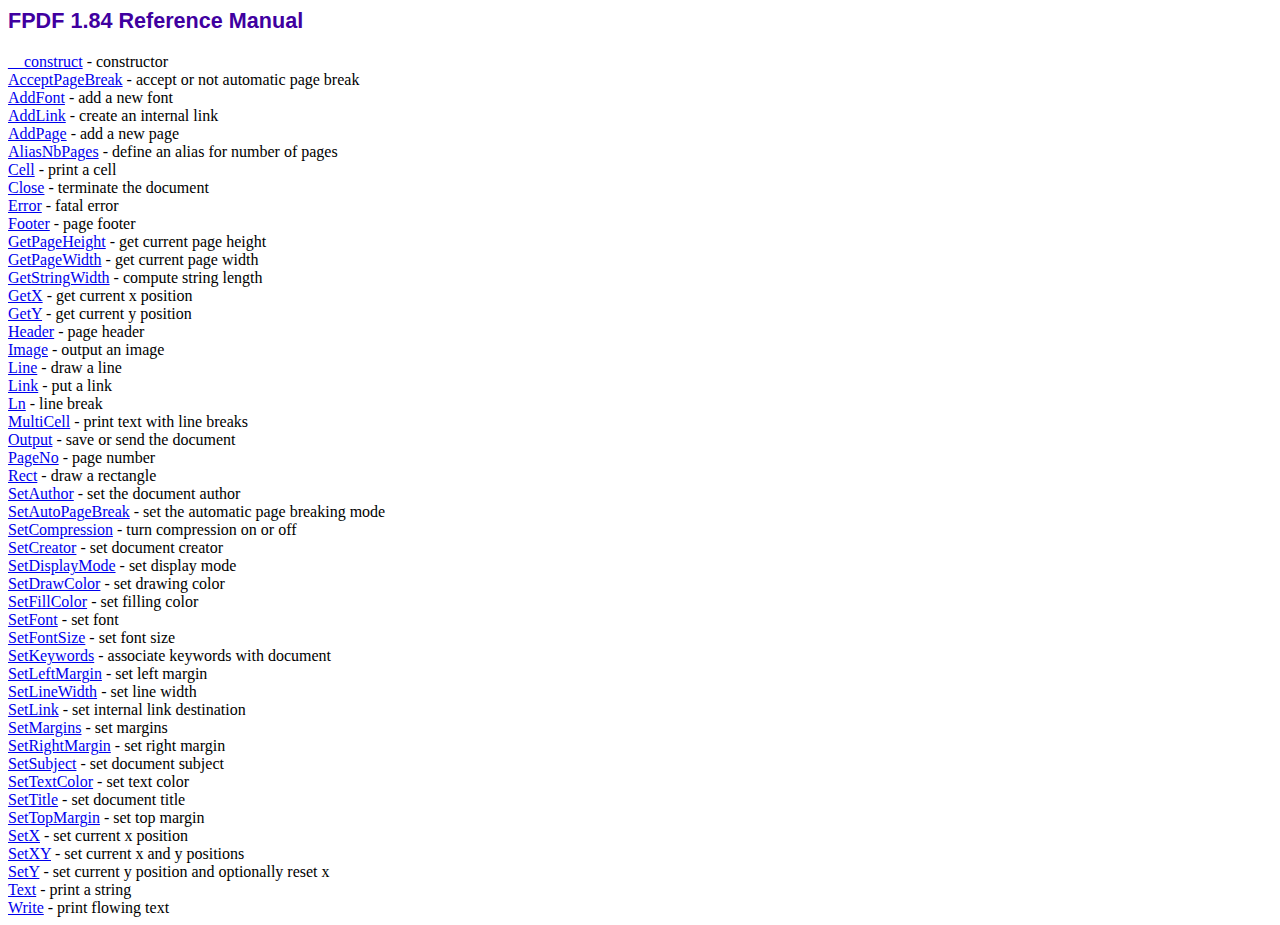
<file: students/libs/doc/index.htm>
<!DOCTYPE html PUBLIC "-//W3C//DTD HTML 4.01 Transitional//EN">
<html>
<head>
<meta http-equiv="Content-Type" content="text/html; charset=ISO-8859-1">
<title>FPDF 1.84 Reference Manual</title>
<link type="text/css" rel="stylesheet" href="../fpdf.css">
</head>
<body>
<h1>FPDF 1.84 Reference Manual</h1>
<a href="__construct.htm">__construct</a> - constructor<br>
<a href="acceptpagebreak.htm">AcceptPageBreak</a> - accept or not automatic page break<br>
<a href="addfont.htm">AddFont</a> - add a new font<br>
<a href="addlink.htm">AddLink</a> - create an internal link<br>
<a href="addpage.htm">AddPage</a> - add a new page<br>
<a href="aliasnbpages.htm">AliasNbPages</a> - define an alias for number of pages<br>
<a href="cell.htm">Cell</a> - print a cell<br>
<a href="close.htm">Close</a> - terminate the document<br>
<a href="error.htm">Error</a> - fatal error<br>
<a href="footer.htm">Footer</a> - page footer<br>
<a href="getpageheight.htm">GetPageHeight</a> - get current page height<br>
<a href="getpagewidth.htm">GetPageWidth</a> - get current page width<br>
<a href="getstringwidth.htm">GetStringWidth</a> - compute string length<br>
<a href="getx.htm">GetX</a> - get current x position<br>
<a href="gety.htm">GetY</a> - get current y position<br>
<a href="header.htm">Header</a> - page header<br>
<a href="image.htm">Image</a> - output an image<br>
<a href="line.htm">Line</a> - draw a line<br>
<a href="link.htm">Link</a> - put a link<br>
<a href="ln.htm">Ln</a> - line break<br>
<a href="multicell.htm">MultiCell</a> - print text with line breaks<br>
<a href="output.htm">Output</a> - save or send the document<br>
<a href="pageno.htm">PageNo</a> - page number<br>
<a href="rect.htm">Rect</a> - draw a rectangle<br>
<a href="setauthor.htm">SetAuthor</a> - set the document author<br>
<a href="setautopagebreak.htm">SetAutoPageBreak</a> - set the automatic page breaking mode<br>
<a href="setcompression.htm">SetCompression</a> - turn compression on or off<br>
<a href="setcreator.htm">SetCreator</a> - set document creator<br>
<a href="setdisplaymode.htm">SetDisplayMode</a> - set display mode<br>
<a href="setdrawcolor.htm">SetDrawColor</a> - set drawing color<br>
<a href="setfillcolor.htm">SetFillColor</a> - set filling color<br>
<a href="setfont.htm">SetFont</a> - set font<br>
<a href="setfontsize.htm">SetFontSize</a> - set font size<br>
<a href="setkeywords.htm">SetKeywords</a> - associate keywords with document<br>
<a href="setleftmargin.htm">SetLeftMargin</a> - set left margin<br>
<a href="setlinewidth.htm">SetLineWidth</a> - set line width<br>
<a href="setlink.htm">SetLink</a> - set internal link destination<br>
<a href="setmargins.htm">SetMargins</a> - set margins<br>
<a href="setrightmargin.htm">SetRightMargin</a> - set right margin<br>
<a href="setsubject.htm">SetSubject</a> - set document subject<br>
<a href="settextcolor.htm">SetTextColor</a> - set text color<br>
<a href="settitle.htm">SetTitle</a> - set document title<br>
<a href="settopmargin.htm">SetTopMargin</a> - set top margin<br>
<a href="setx.htm">SetX</a> - set current x position<br>
<a href="setxy.htm">SetXY</a> - set current x and y positions<br>
<a href="sety.htm">SetY</a> - set current y position and optionally reset x<br>
<a href="text.htm">Text</a> - print a string<br>
<a href="write.htm">Write</a> - print flowing text<br>
</body>
</html>
</file>
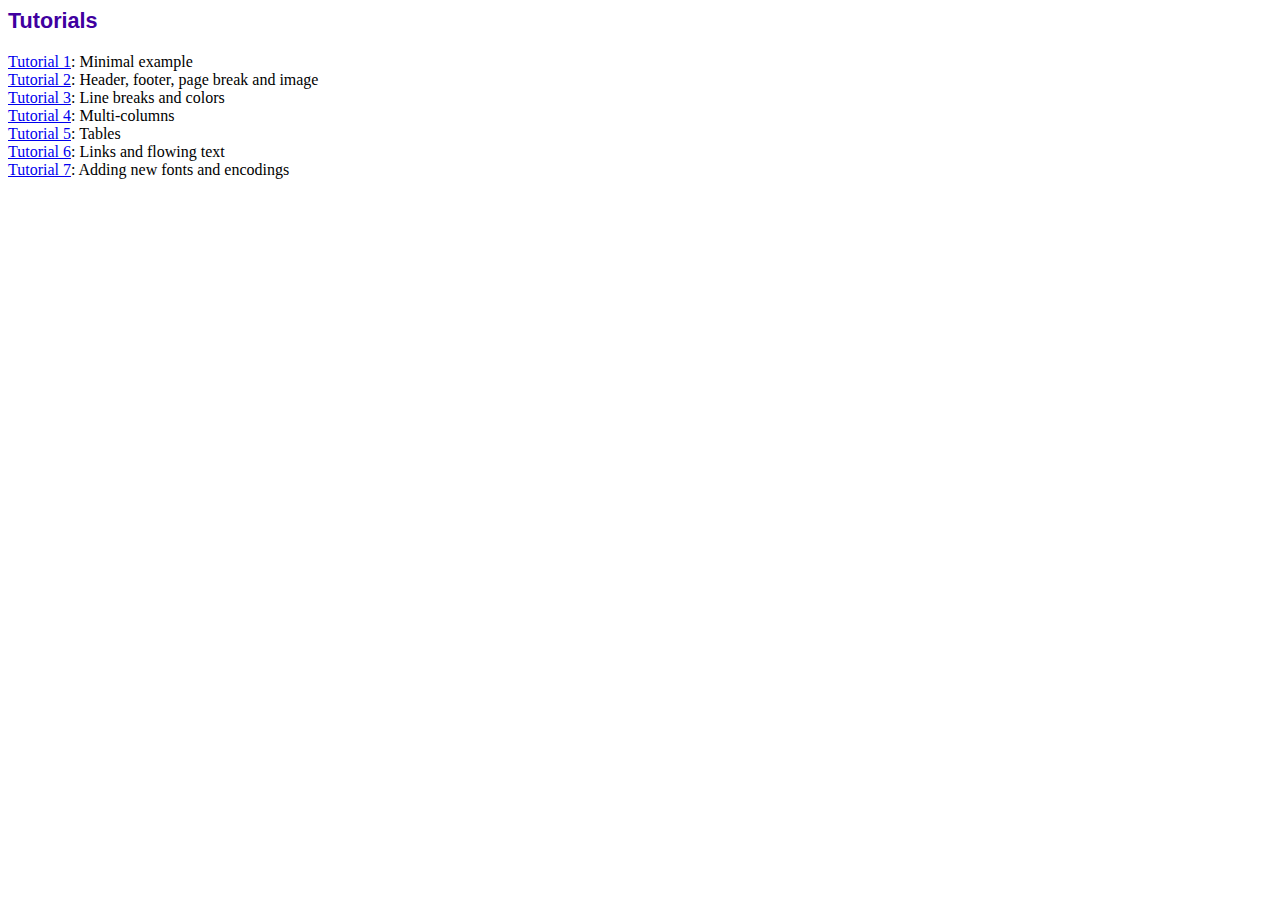
<file: students/libs/tutorial/index.htm>
<!DOCTYPE html PUBLIC "-//W3C//DTD HTML 4.01 Transitional//EN">
<html>
<head>
<meta http-equiv="Content-Type" content="text/html; charset=ISO-8859-1">
<title>Tutorials</title>
<link type="text/css" rel="stylesheet" href="../fpdf.css">
</head>
<body>
<h1>Tutorials</h1>
<ul style="list-style-type:none; margin-left:0; padding-left:0">
<li><a href="tuto1.htm">Tutorial 1</a>: Minimal example</li>
<li><a href="tuto2.htm">Tutorial 2</a>: Header, footer, page break and image</li>
<li><a href="tuto3.htm">Tutorial 3</a>: Line breaks and colors</li>
<li><a href="tuto4.htm">Tutorial 4</a>: Multi-columns</li>
<li><a href="tuto5.htm">Tutorial 5</a>: Tables</li>
<li><a href="tuto6.htm">Tutorial 6</a>: Links and flowing text</li>
<li><a href="tuto7.htm">Tutorial 7</a>: Adding new fonts and encodings</li>
</ul>
</body>
</html>
</file>
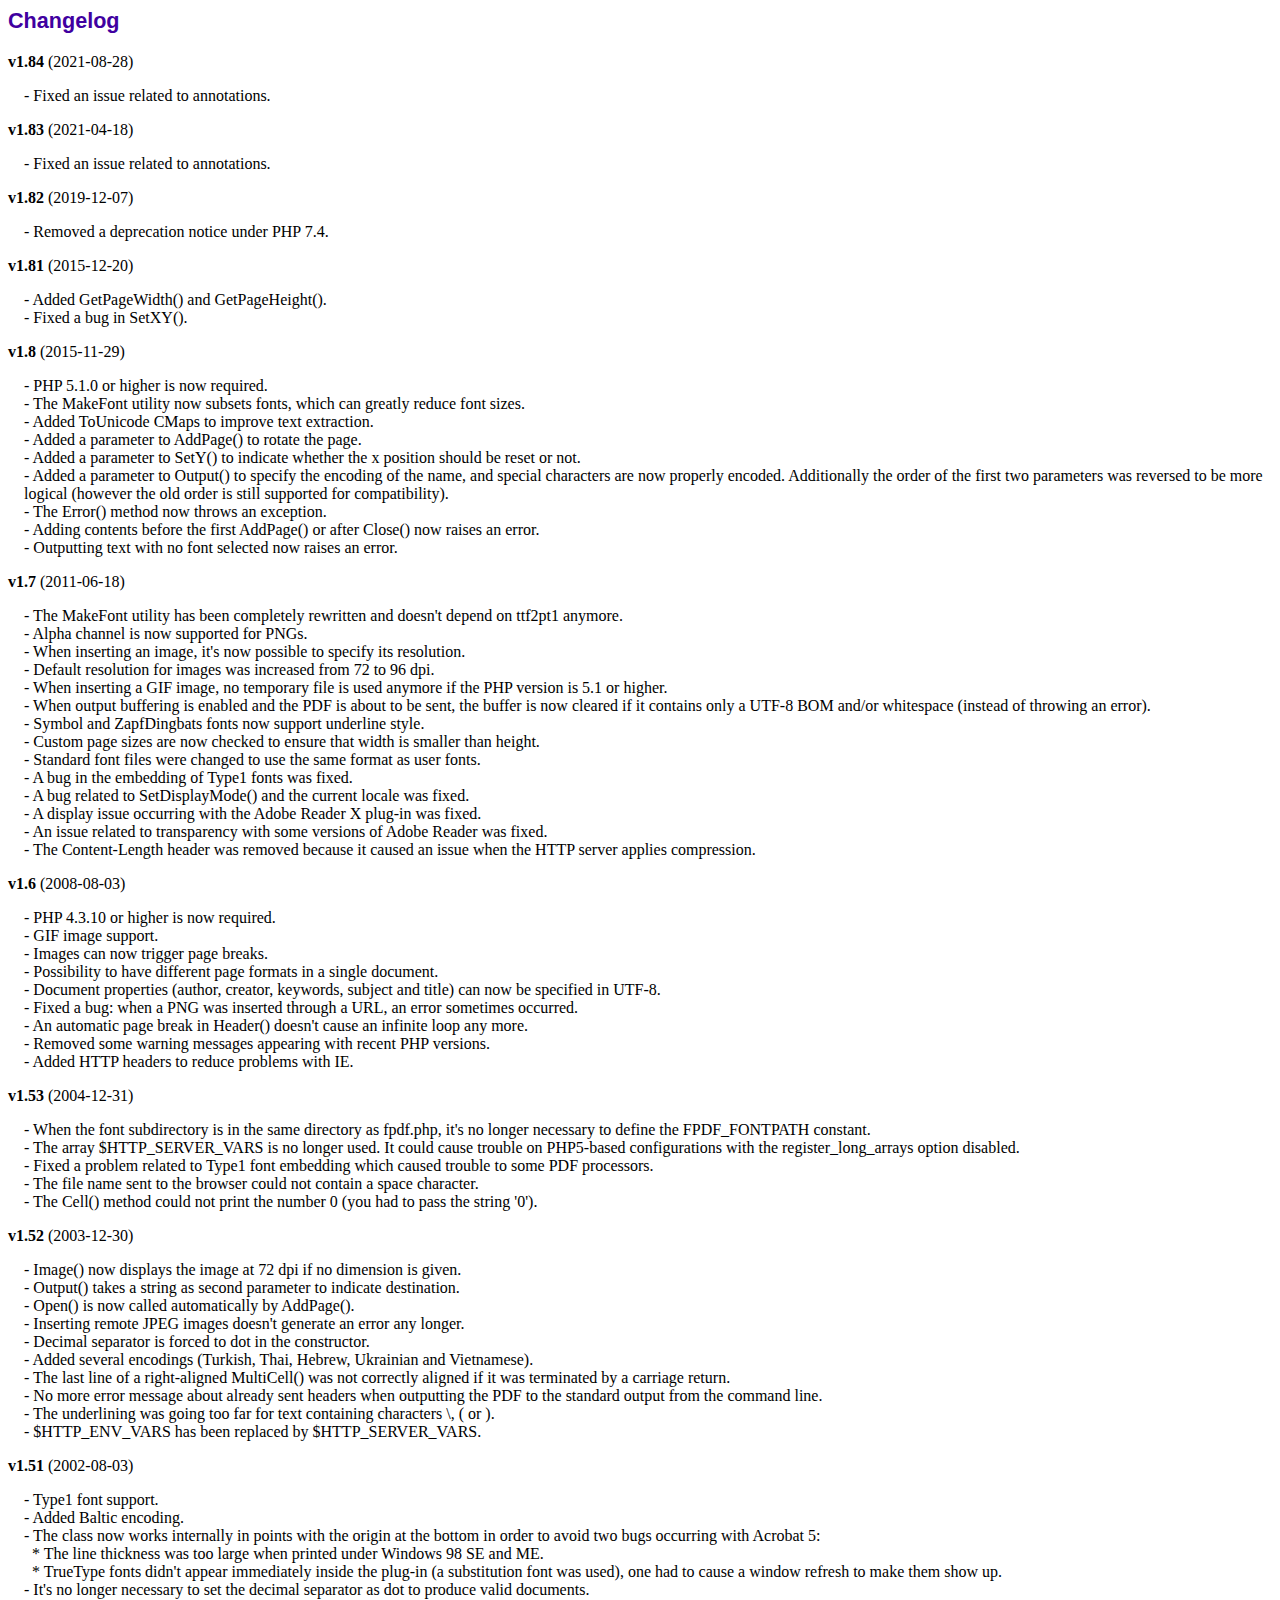
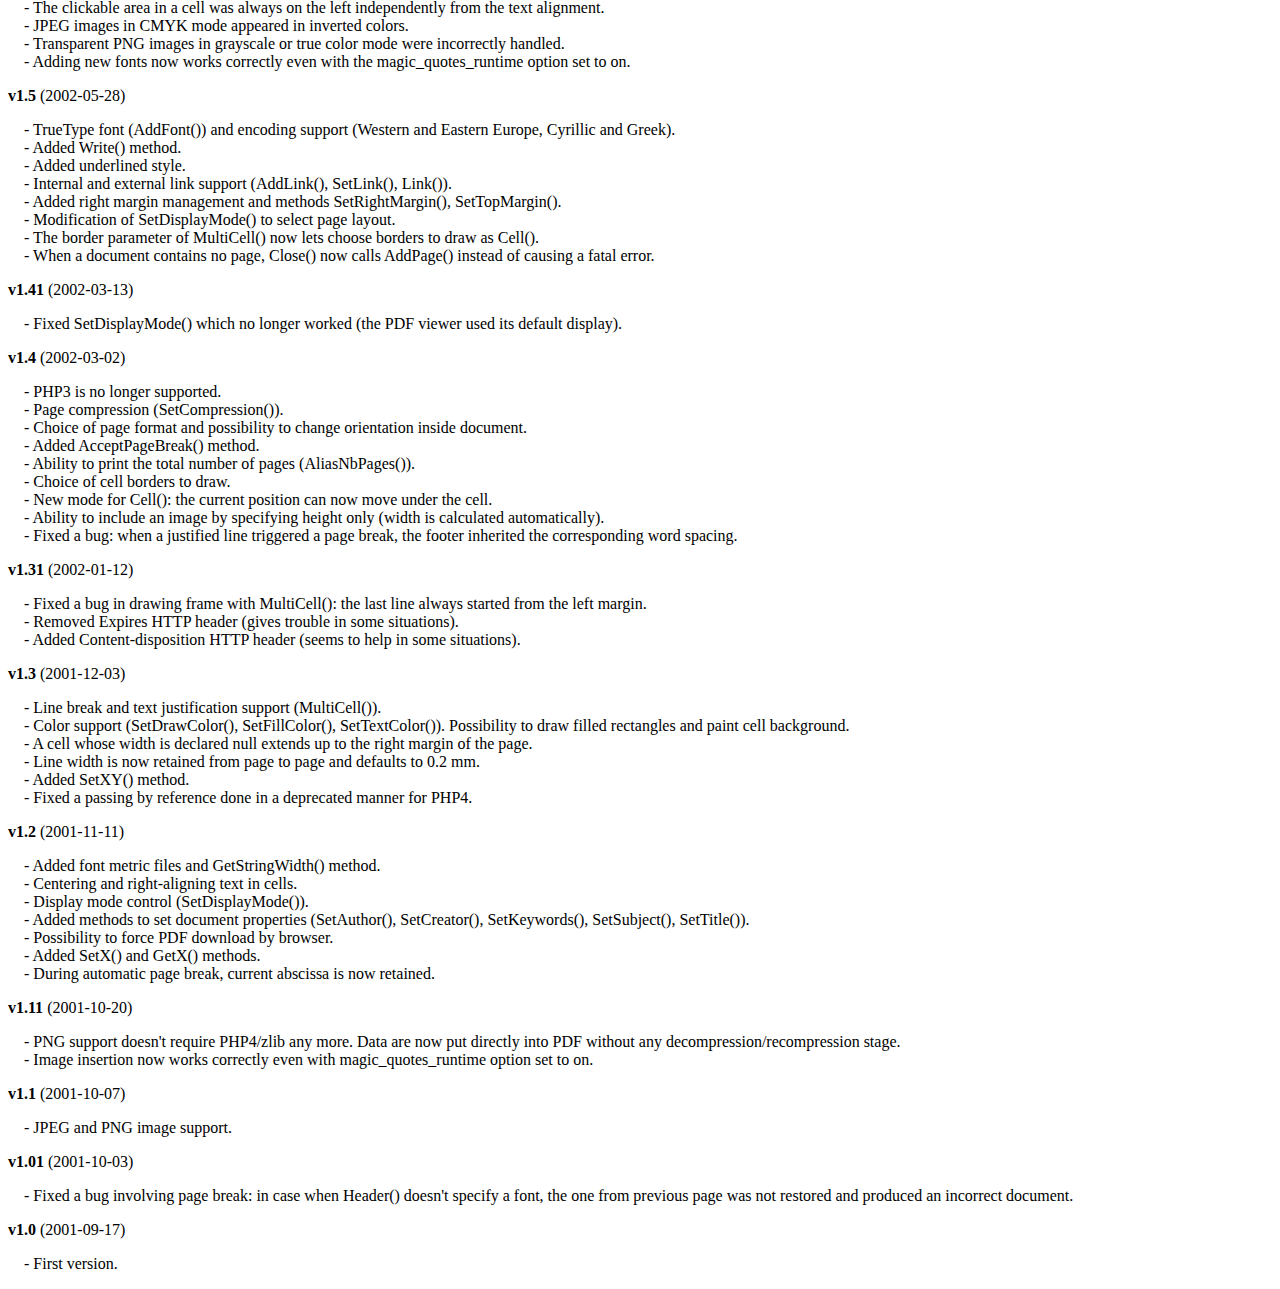
<file: students/libs/changelog.htm>
<!DOCTYPE html PUBLIC "-//W3C//DTD HTML 4.01 Transitional//EN">
<html>
<head>
<meta http-equiv="Content-Type" content="text/html; charset=ISO-8859-1">
<title>Changelog</title>
<link type="text/css" rel="stylesheet" href="fpdf.css">
<style type="text/css">
dd {margin:1em 0 1em 1em}
</style>
</head>
<body>
<h1>Changelog</h1>
<dl>
<dt><strong>v1.84</strong> (2021-08-28)</dt>
<dd>
- Fixed an issue related to annotations.<br>
</dd>
<dt><strong>v1.83</strong> (2021-04-18)</dt>
<dd>
- Fixed an issue related to annotations.<br>
</dd>
<dt><strong>v1.82</strong> (2019-12-07)</dt>
<dd>
- Removed a deprecation notice under PHP 7.4.<br>
</dd>
<dt><strong>v1.81</strong> (2015-12-20)</dt>
<dd>
- Added GetPageWidth() and GetPageHeight().<br>
- Fixed a bug in SetXY().<br>
</dd>
<dt><strong>v1.8</strong> (2015-11-29)</dt>
<dd>
- PHP 5.1.0 or higher is now required.<br>
- The MakeFont utility now subsets fonts, which can greatly reduce font sizes.<br>
- Added ToUnicode CMaps to improve text extraction.<br>
- Added a parameter to AddPage() to rotate the page.<br>
- Added a parameter to SetY() to indicate whether the x position should be reset or not.<br>
- Added a parameter to Output() to specify the encoding of the name, and special characters are now properly encoded. Additionally the order of the first two parameters was reversed to be more logical (however the old order is still supported for compatibility).<br>
- The Error() method now throws an exception.<br>
- Adding contents before the first AddPage() or after Close() now raises an error.<br>
- Outputting text with no font selected now raises an error.<br>
</dd>
<dt><strong>v1.7</strong> (2011-06-18)</dt>
<dd>
- The MakeFont utility has been completely rewritten and doesn't depend on ttf2pt1 anymore.<br>
- Alpha channel is now supported for PNGs.<br>
- When inserting an image, it's now possible to specify its resolution.<br>
- Default resolution for images was increased from 72 to 96 dpi.<br>
- When inserting a GIF image, no temporary file is used anymore if the PHP version is 5.1 or higher.<br>
- When output buffering is enabled and the PDF is about to be sent, the buffer is now cleared if it contains only a UTF-8 BOM and/or whitespace (instead of throwing an error).<br>
- Symbol and ZapfDingbats fonts now support underline style.<br>
- Custom page sizes are now checked to ensure that width is smaller than height.<br>
- Standard font files were changed to use the same format as user fonts.<br>
- A bug in the embedding of Type1 fonts was fixed.<br>
- A bug related to SetDisplayMode() and the current locale was fixed.<br>
- A display issue occurring with the Adobe Reader X plug-in was fixed.<br>
- An issue related to transparency with some versions of Adobe Reader was fixed.<br>
- The Content-Length header was removed because it caused an issue when the HTTP server applies compression.<br>
</dd>
<dt><strong>v1.6</strong> (2008-08-03)</dt>
<dd>
- PHP 4.3.10 or higher is now required.<br>
- GIF image support.<br>
- Images can now trigger page breaks.<br>
- Possibility to have different page formats in a single document.<br>
- Document properties (author, creator, keywords, subject and title) can now be specified in UTF-8.<br>
- Fixed a bug: when a PNG was inserted through a URL, an error sometimes occurred.<br>
- An automatic page break in Header() doesn't cause an infinite loop any more.<br>
- Removed some warning messages appearing with recent PHP versions.<br>
- Added HTTP headers to reduce problems with IE.<br>
</dd>
<dt><strong>v1.53</strong> (2004-12-31)</dt>
<dd>
- When the font subdirectory is in the same directory as fpdf.php, it's no longer necessary to define the FPDF_FONTPATH constant.<br>
- The array $HTTP_SERVER_VARS is no longer used. It could cause trouble on PHP5-based configurations with the register_long_arrays option disabled.<br>
- Fixed a problem related to Type1 font embedding which caused trouble to some PDF processors.<br>
- The file name sent to the browser could not contain a space character.<br>
- The Cell() method could not print the number 0 (you had to pass the string '0').<br>
</dd>
<dt><strong>v1.52</strong> (2003-12-30)</dt>
<dd>
- Image() now displays the image at 72 dpi if no dimension is given.<br>
- Output() takes a string as second parameter to indicate destination.<br>
- Open() is now called automatically by AddPage().<br>
- Inserting remote JPEG images doesn't generate an error any longer.<br>
- Decimal separator is forced to dot in the constructor.<br>
- Added several encodings (Turkish, Thai, Hebrew, Ukrainian and Vietnamese).<br>
- The last line of a right-aligned MultiCell() was not correctly aligned if it was terminated by a carriage return.<br>
- No more error message about already sent headers when outputting the PDF to the standard output from the command line.<br>
- The underlining was going too far for text containing characters \, ( or ).<br>
- $HTTP_ENV_VARS has been replaced by $HTTP_SERVER_VARS.<br>
</dd>
<dt><strong>v1.51</strong> (2002-08-03)</dt>
<dd>
- Type1 font support.<br>
- Added Baltic encoding.<br>
- The class now works internally in points with the origin at the bottom in order to avoid two bugs occurring with Acrobat 5:<br>&nbsp;&nbsp;* The line thickness was too large when printed under Windows 98 SE and ME.<br>&nbsp;&nbsp;* TrueType fonts didn't appear immediately inside the plug-in (a substitution font was used), one had to cause a window refresh to make them show up.<br>
- It's no longer necessary to set the decimal separator as dot to produce valid documents.<br>
- The clickable area in a cell was always on the left independently from the text alignment.<br>
- JPEG images in CMYK mode appeared in inverted colors.<br>
- Transparent PNG images in grayscale or true color mode were incorrectly handled.<br>
- Adding new fonts now works correctly even with the magic_quotes_runtime option set to on.<br>
</dd>
<dt><strong>v1.5</strong> (2002-05-28)</dt>
<dd>
- TrueType font (AddFont()) and encoding support (Western and Eastern Europe, Cyrillic and Greek).<br>
- Added Write() method.<br>
- Added underlined style.<br>
- Internal and external link support (AddLink(), SetLink(), Link()).<br>
- Added right margin management and methods SetRightMargin(), SetTopMargin().<br>
- Modification of SetDisplayMode() to select page layout.<br>
- The border parameter of MultiCell() now lets choose borders to draw as Cell().<br>
- When a document contains no page, Close() now calls AddPage() instead of causing a fatal error.<br>
</dd>
<dt><strong>v1.41</strong> (2002-03-13)</dt>
<dd>
- Fixed SetDisplayMode() which no longer worked (the PDF viewer used its default display).<br>
</dd>
<dt><strong>v1.4</strong> (2002-03-02)</dt>
<dd>
- PHP3 is no longer supported.<br>
- Page compression (SetCompression()).<br>
- Choice of page format and possibility to change orientation inside document.<br>
- Added AcceptPageBreak() method.<br>
- Ability to print the total number of pages (AliasNbPages()).<br>
- Choice of cell borders to draw.<br>
- New mode for Cell(): the current position can now move under the cell.<br>
- Ability to include an image by specifying height only (width is calculated automatically).<br>
- Fixed a bug: when a justified line triggered a page break, the footer inherited the corresponding word spacing.<br>
</dd>
<dt><strong>v1.31</strong> (2002-01-12)</dt>
<dd>
- Fixed a bug in drawing frame with MultiCell(): the last line always started from the left margin.<br>
- Removed Expires HTTP header (gives trouble in some situations).<br>
- Added Content-disposition HTTP header (seems to help in some situations).<br>
</dd>
<dt><strong>v1.3</strong> (2001-12-03)</dt>
<dd>
- Line break and text justification support (MultiCell()).<br>
- Color support (SetDrawColor(), SetFillColor(), SetTextColor()). Possibility to draw filled rectangles and paint cell background.<br>
- A cell whose width is declared null extends up to the right margin of the page.<br>
- Line width is now retained from page to page and defaults to 0.2 mm.<br>
- Added SetXY() method.<br>
- Fixed a passing by reference done in a deprecated manner for PHP4.<br>
</dd>
<dt><strong>v1.2</strong> (2001-11-11)</dt>
<dd>
- Added font metric files and GetStringWidth() method.<br>
- Centering and right-aligning text in cells.<br>
- Display mode control (SetDisplayMode()).<br>
- Added methods to set document properties (SetAuthor(), SetCreator(), SetKeywords(), SetSubject(), SetTitle()).<br>
- Possibility to force PDF download by browser.<br>
- Added SetX() and GetX() methods.<br>
- During automatic page break, current abscissa is now retained.<br>
</dd>
<dt><strong>v1.11</strong> (2001-10-20)</dt>
<dd>
- PNG support doesn't require PHP4/zlib any more. Data are now put directly into PDF without any decompression/recompression stage.<br>
- Image insertion now works correctly even with magic_quotes_runtime option set to on.<br>
</dd>
<dt><strong>v1.1</strong> (2001-10-07)</dt>
<dd>
- JPEG and PNG image support.<br>
</dd>
<dt><strong>v1.01</strong> (2001-10-03)</dt>
<dd>
- Fixed a bug involving page break: in case when Header() doesn't specify a font, the one from previous page was not restored and produced an incorrect document.<br>
</dd>
<dt><strong>v1.0</strong> (2001-09-17)</dt>
<dd>
- First version.<br>
</dd>
</dl>
</body>
</html>
</file>
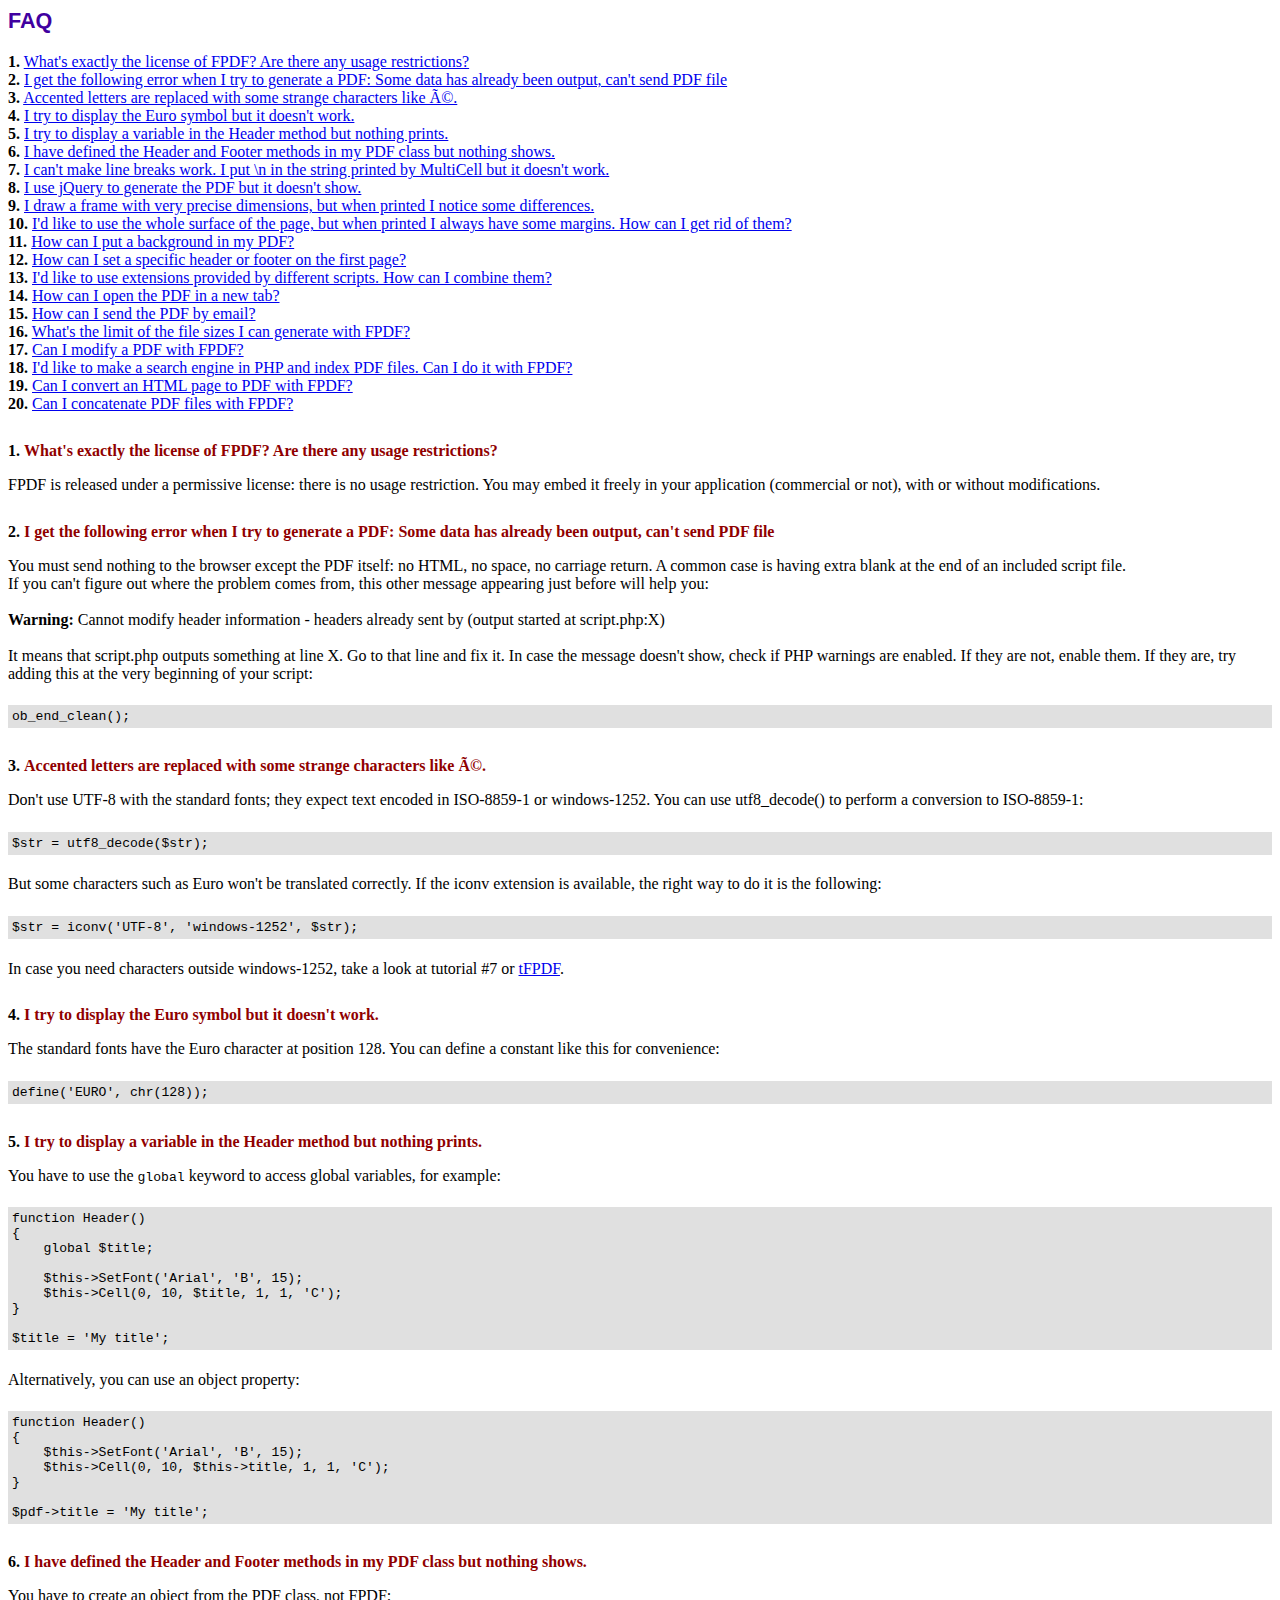
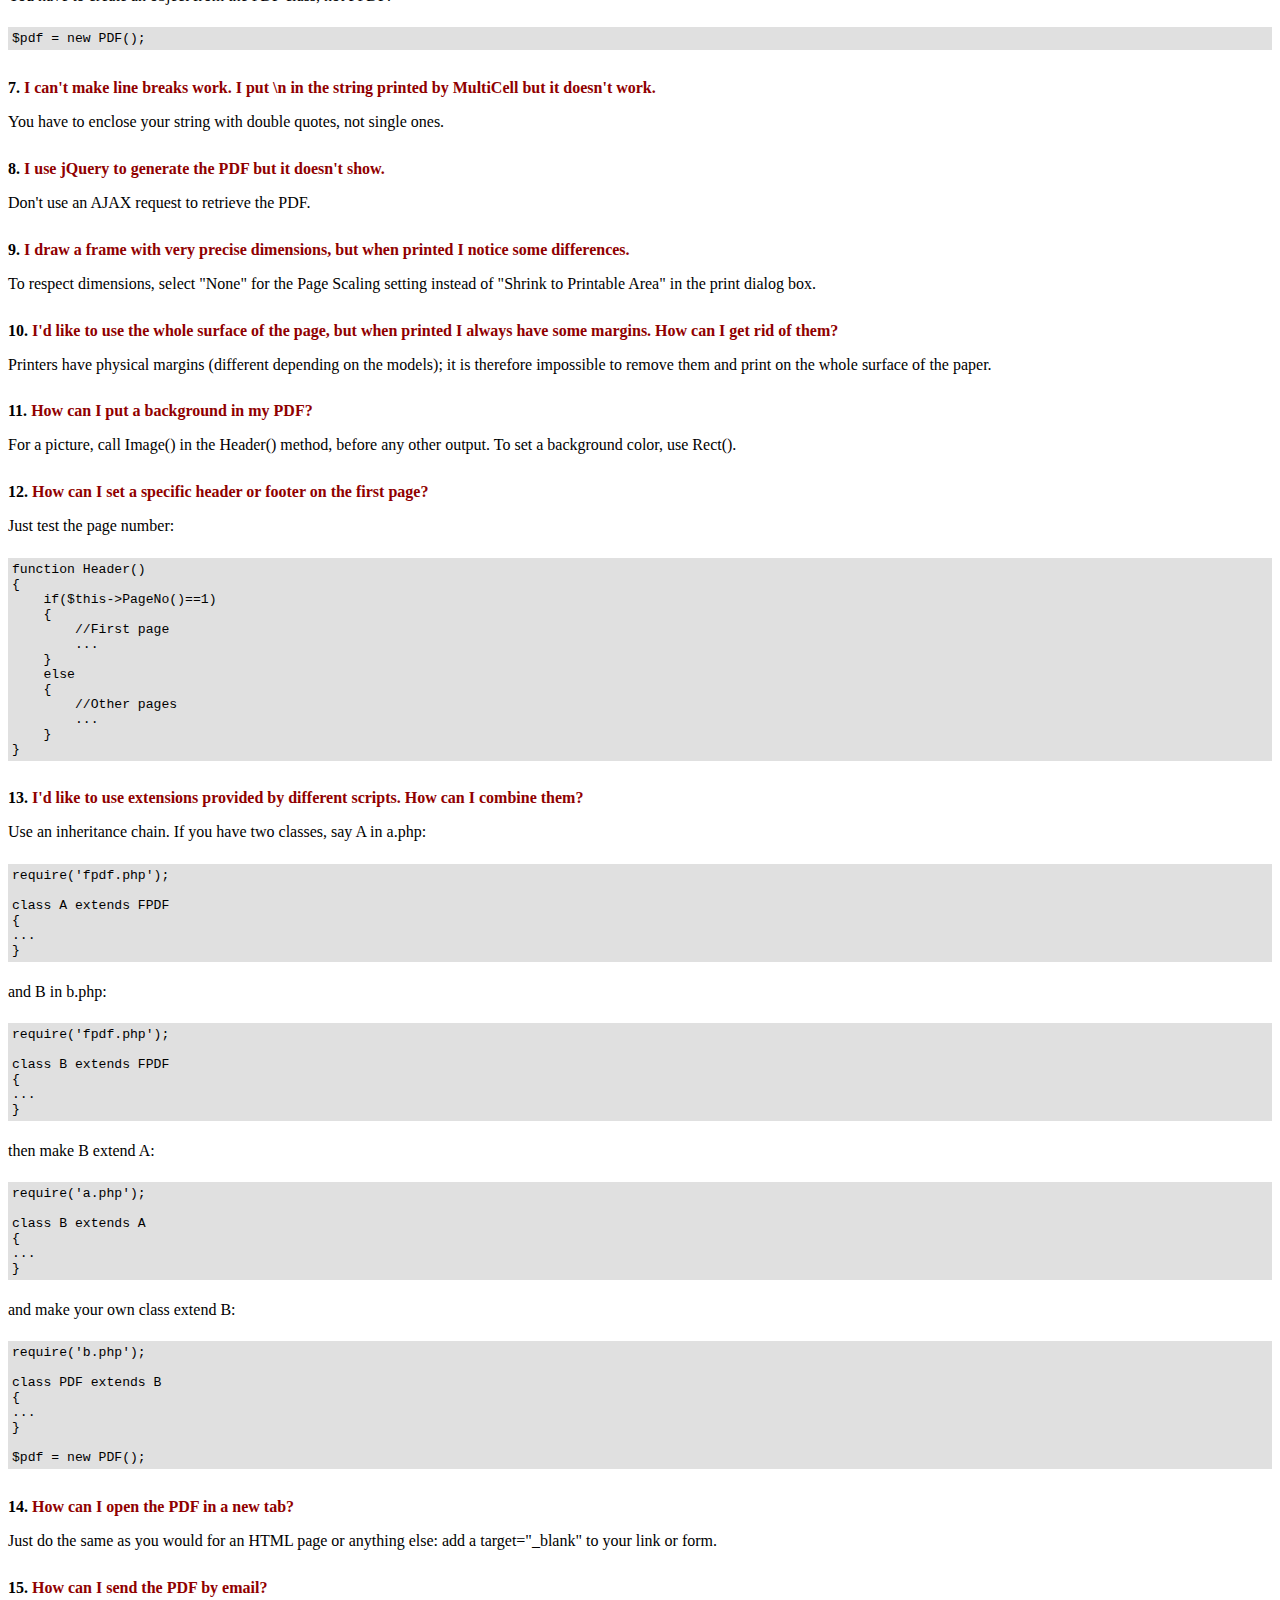
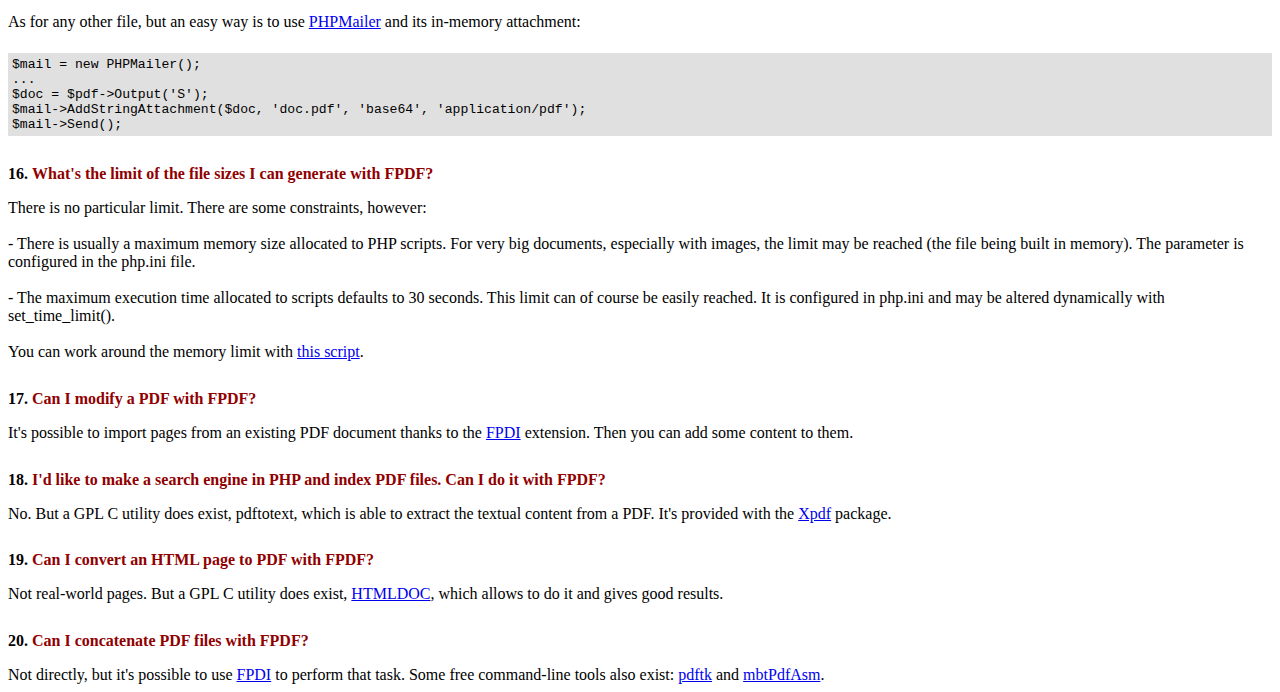
<file: students/libs/FAQ.htm>
<!DOCTYPE html PUBLIC "-//W3C//DTD HTML 4.01 Transitional//EN">
<html>
<head>
<meta http-equiv="Content-Type" content="text/html; charset=ISO-8859-1">
<title>FAQ</title>
<link type="text/css" rel="stylesheet" href="fpdf.css">
<style type="text/css">
ul {list-style-type:none; margin:0; padding:0}
ul#answers li {margin-top:1.8em}
.question {font-weight:bold; color:#900000}
</style>
</head>
<body>
<h1>FAQ</h1>
<ul>
<li><b>1.</b> <a href='#q1'>What's exactly the license of FPDF? Are there any usage restrictions?</a></li>
<li><b>2.</b> <a href='#q2'>I get the following error when I try to generate a PDF: Some data has already been output, can't send PDF file</a></li>
<li><b>3.</b> <a href='#q3'>Accented letters are replaced with some strange characters like é.</a></li>
<li><b>4.</b> <a href='#q4'>I try to display the Euro symbol but it doesn't work.</a></li>
<li><b>5.</b> <a href='#q5'>I try to display a variable in the Header method but nothing prints.</a></li>
<li><b>6.</b> <a href='#q6'>I have defined the Header and Footer methods in my PDF class but nothing shows.</a></li>
<li><b>7.</b> <a href='#q7'>I can't make line breaks work. I put \n in the string printed by MultiCell but it doesn't work.</a></li>
<li><b>8.</b> <a href='#q8'>I use jQuery to generate the PDF but it doesn't show.</a></li>
<li><b>9.</b> <a href='#q9'>I draw a frame with very precise dimensions, but when printed I notice some differences.</a></li>
<li><b>10.</b> <a href='#q10'>I'd like to use the whole surface of the page, but when printed I always have some margins. How can I get rid of them?</a></li>
<li><b>11.</b> <a href='#q11'>How can I put a background in my PDF?</a></li>
<li><b>12.</b> <a href='#q12'>How can I set a specific header or footer on the first page?</a></li>
<li><b>13.</b> <a href='#q13'>I'd like to use extensions provided by different scripts. How can I combine them?</a></li>
<li><b>14.</b> <a href='#q14'>How can I open the PDF in a new tab?</a></li>
<li><b>15.</b> <a href='#q15'>How can I send the PDF by email?</a></li>
<li><b>16.</b> <a href='#q16'>What's the limit of the file sizes I can generate with FPDF?</a></li>
<li><b>17.</b> <a href='#q17'>Can I modify a PDF with FPDF?</a></li>
<li><b>18.</b> <a href='#q18'>I'd like to make a search engine in PHP and index PDF files. Can I do it with FPDF?</a></li>
<li><b>19.</b> <a href='#q19'>Can I convert an HTML page to PDF with FPDF?</a></li>
<li><b>20.</b> <a href='#q20'>Can I concatenate PDF files with FPDF?</a></li>
</ul>

<ul id='answers'>
<li id='q1'>
<p><b>1.</b> <span class='question'>What's exactly the license of FPDF? Are there any usage restrictions?</span></p>
FPDF is released under a permissive license: there is no usage restriction. You may embed it
freely in your application (commercial or not), with or without modifications.
</li>

<li id='q2'>
<p><b>2.</b> <span class='question'>I get the following error when I try to generate a PDF: Some data has already been output, can't send PDF file</span></p>
You must send nothing to the browser except the PDF itself: no HTML, no space, no carriage return. A common
case is having extra blank at the end of an included script file.<br>
If you can't figure out where the problem comes from, this other message appearing just before will help you:<br>
<br>
<b>Warning:</b> Cannot modify header information - headers already sent by (output started at script.php:X)<br>
<br>
It means that script.php outputs something at line X. Go to that line and fix it.
In case the message doesn't show, check if PHP warnings are enabled. If they are not, enable them. If they are,
try adding this at the very beginning of your script:
<div class="doc-source">
<pre><code>ob_end_clean();</code></pre>
</div>
</li>

<li id='q3'>
<p><b>3.</b> <span class='question'>Accented letters are replaced with some strange characters like é.</span></p>
Don't use UTF-8 with the standard fonts; they expect text encoded in ISO-8859-1 or windows-1252.
You can use utf8_decode() to perform a conversion to ISO-8859-1:
<div class="doc-source">
<pre><code>$str = utf8_decode($str);</code></pre>
</div>
But some characters such as Euro won't be translated correctly. If the iconv extension is available, the
right way to do it is the following:
<div class="doc-source">
<pre><code>$str = iconv('UTF-8', 'windows-1252', $str);</code></pre>
</div>
In case you need characters outside windows-1252, take a look at tutorial #7 or
<a href="http://www.fpdf.org/?go=script&amp;id=92" target="_blank">tFPDF</a>.
</li>

<li id='q4'>
<p><b>4.</b> <span class='question'>I try to display the Euro symbol but it doesn't work.</span></p>
The standard fonts have the Euro character at position 128. You can define a constant like this
for convenience:
<div class="doc-source">
<pre><code>define('EURO', chr(128));</code></pre>
</div>
</li>

<li id='q5'>
<p><b>5.</b> <span class='question'>I try to display a variable in the Header method but nothing prints.</span></p>
You have to use the <code>global</code> keyword to access global variables, for example:
<div class="doc-source">
<pre><code>function Header()
{
    global $title;

    $this-&gt;SetFont('Arial', 'B', 15);
    $this-&gt;Cell(0, 10, $title, 1, 1, 'C');
}

$title = 'My title';</code></pre>
</div>
Alternatively, you can use an object property:
<div class="doc-source">
<pre><code>function Header()
{
    $this-&gt;SetFont('Arial', 'B', 15);
    $this-&gt;Cell(0, 10, $this-&gt;title, 1, 1, 'C');
}

$pdf-&gt;title = 'My title';</code></pre>
</div>
</li>

<li id='q6'>
<p><b>6.</b> <span class='question'>I have defined the Header and Footer methods in my PDF class but nothing shows.</span></p>
You have to create an object from the PDF class, not FPDF:
<div class="doc-source">
<pre><code>$pdf = new PDF();</code></pre>
</div>
</li>

<li id='q7'>
<p><b>7.</b> <span class='question'>I can't make line breaks work. I put \n in the string printed by MultiCell but it doesn't work.</span></p>
You have to enclose your string with double quotes, not single ones.
</li>

<li id='q8'>
<p><b>8.</b> <span class='question'>I use jQuery to generate the PDF but it doesn't show.</span></p>
Don't use an AJAX request to retrieve the PDF.
</li>

<li id='q9'>
<p><b>9.</b> <span class='question'>I draw a frame with very precise dimensions, but when printed I notice some differences.</span></p>
To respect dimensions, select "None" for the Page Scaling setting instead of "Shrink to Printable Area" in the print dialog box.
</li>

<li id='q10'>
<p><b>10.</b> <span class='question'>I'd like to use the whole surface of the page, but when printed I always have some margins. How can I get rid of them?</span></p>
Printers have physical margins (different depending on the models); it is therefore impossible to remove
them and print on the whole surface of the paper.
</li>

<li id='q11'>
<p><b>11.</b> <span class='question'>How can I put a background in my PDF?</span></p>
For a picture, call Image() in the Header() method, before any other output. To set a background color, use Rect().
</li>

<li id='q12'>
<p><b>12.</b> <span class='question'>How can I set a specific header or footer on the first page?</span></p>
Just test the page number:
<div class="doc-source">
<pre><code>function Header()
{
    if($this-&gt;PageNo()==1)
    {
        //First page
        ...
    }
    else
    {
        //Other pages
        ...
    }
}</code></pre>
</div>
</li>

<li id='q13'>
<p><b>13.</b> <span class='question'>I'd like to use extensions provided by different scripts. How can I combine them?</span></p>
Use an inheritance chain. If you have two classes, say A in a.php:
<div class="doc-source">
<pre><code>require('fpdf.php');

class A extends FPDF
{
...
}</code></pre>
</div>
and B in b.php:
<div class="doc-source">
<pre><code>require('fpdf.php');

class B extends FPDF
{
...
}</code></pre>
</div>
then make B extend A:
<div class="doc-source">
<pre><code>require('a.php');

class B extends A
{
...
}</code></pre>
</div>
and make your own class extend B:
<div class="doc-source">
<pre><code>require('b.php');

class PDF extends B
{
...
}

$pdf = new PDF();</code></pre>
</div>
</li>

<li id='q14'>
<p><b>14.</b> <span class='question'>How can I open the PDF in a new tab?</span></p>
Just do the same as you would for an HTML page or anything else: add a target="_blank" to your link or form.
</li>

<li id='q15'>
<p><b>15.</b> <span class='question'>How can I send the PDF by email?</span></p>
As for any other file, but an easy way is to use <a href="https://github.com/PHPMailer/PHPMailer" target="_blank">PHPMailer</a> and
its in-memory attachment:
<div class="doc-source">
<pre><code>$mail = new PHPMailer();
...
$doc = $pdf-&gt;Output('S');
$mail-&gt;AddStringAttachment($doc, 'doc.pdf', 'base64', 'application/pdf');
$mail-&gt;Send();</code></pre>
</div>
</li>

<li id='q16'>
<p><b>16.</b> <span class='question'>What's the limit of the file sizes I can generate with FPDF?</span></p>
There is no particular limit. There are some constraints, however:
<br>
<br>
- There is usually a maximum memory size allocated to PHP scripts. For very big documents,
especially with images, the limit may be reached (the file being built in memory). The
parameter is configured in the php.ini file.
<br>
<br>
- The maximum execution time allocated to scripts defaults to 30 seconds. This limit can of course
be easily reached. It is configured in php.ini and may be altered dynamically with set_time_limit().
<br>
<br>
You can work around the memory limit with <a href="http://www.fpdf.org/?go=script&amp;id=76" target="_blank">this script</a>.
</li>

<li id='q17'>
<p><b>17.</b> <span class='question'>Can I modify a PDF with FPDF?</span></p>
It's possible to import pages from an existing PDF document thanks to the
<a href="https://www.setasign.com/products/fpdi/about/" target="_blank">FPDI</a> extension.
Then you can add some content to them.
</li>

<li id='q18'>
<p><b>18.</b> <span class='question'>I'd like to make a search engine in PHP and index PDF files. Can I do it with FPDF?</span></p>
No. But a GPL C utility does exist, pdftotext, which is able to extract the textual content from a PDF.
It's provided with the <a href="https://www.xpdfreader.com" target="_blank">Xpdf</a> package.
</li>

<li id='q19'>
<p><b>19.</b> <span class='question'>Can I convert an HTML page to PDF with FPDF?</span></p>
Not real-world pages. But a GPL C utility does exist, <a href="https://www.msweet.org/htmldoc/" target="_blank">HTMLDOC</a>,
which allows to do it and gives good results.
</li>

<li id='q20'>
<p><b>20.</b> <span class='question'>Can I concatenate PDF files with FPDF?</span></p>
Not directly, but it's possible to use <a href="https://www.setasign.com/products/fpdi/demos/concatenate-fake/" target="_blank">FPDI</a>
to perform that task. Some free command-line tools also exist:
<a href="https://www.pdflabs.com/tools/pdftk-the-pdf-toolkit/" target="_blank">pdftk</a> and
<a href="http://thierry.schmit.free.fr/spip/spip.php?article15" target="_blank">mbtPdfAsm</a>.
</li>
</ul>
</body>
</html>
</file>
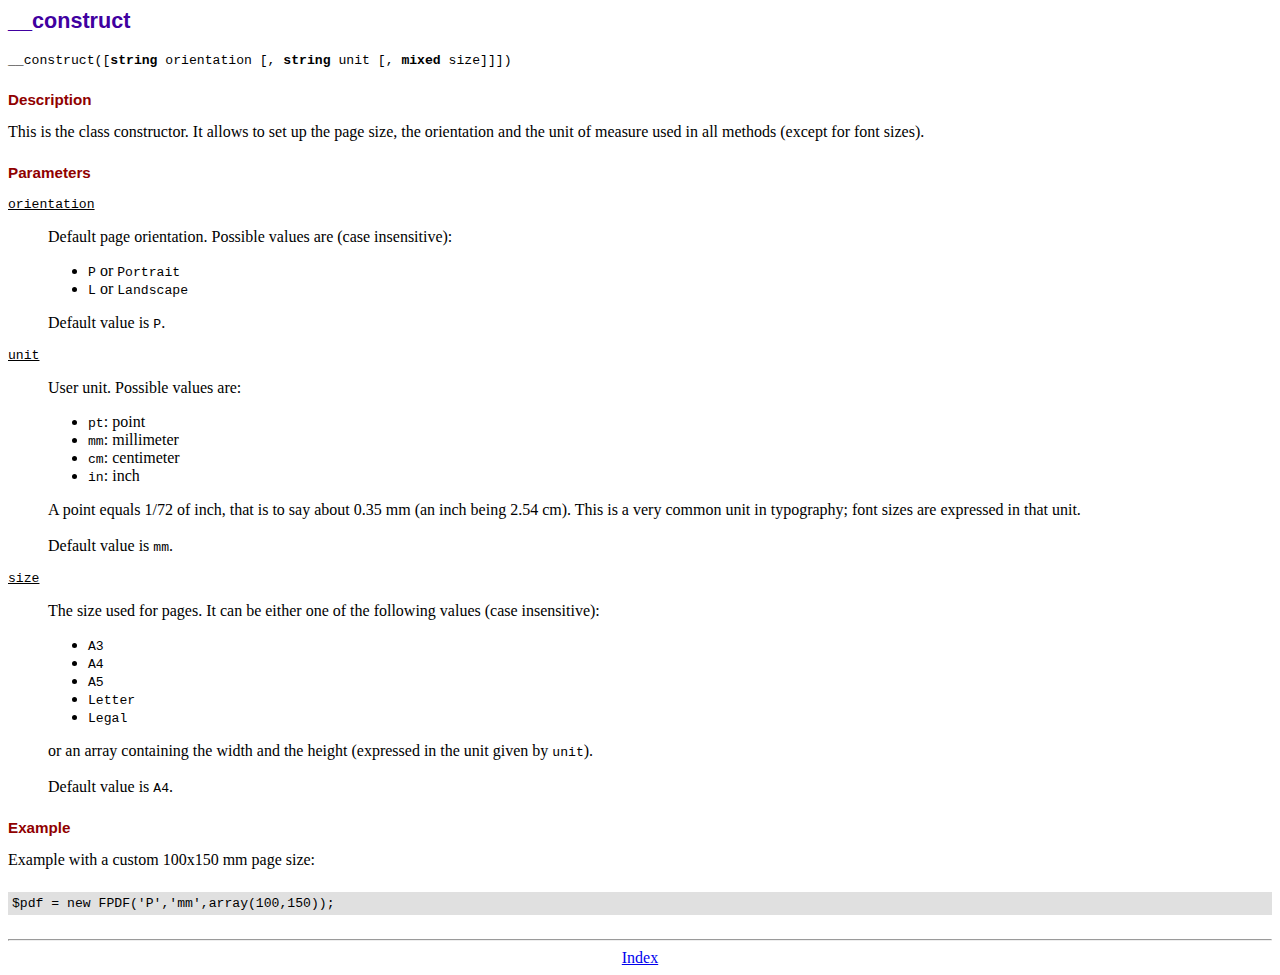
<file: students/libs/doc/__construct.htm>
<!DOCTYPE html PUBLIC "-//W3C//DTD HTML 4.01 Transitional//EN">
<html>
<head>
<meta http-equiv="Content-Type" content="text/html; charset=ISO-8859-1">
<title>__construct</title>
<link type="text/css" rel="stylesheet" href="../fpdf.css">
</head>
<body>
<h1>__construct</h1>
<code>__construct([<b>string</b> orientation [, <b>string</b> unit [, <b>mixed</b> size]]])</code>
<h2>Description</h2>
This is the class constructor. It allows to set up the page size, the orientation and the
unit of measure used in all methods (except for font sizes).
<h2>Parameters</h2>
<dl class="param">
<dt><code>orientation</code></dt>
<dd>
Default page orientation. Possible values are (case insensitive):
<ul>
<li><code>P</code> or <code>Portrait</code></li>
<li><code>L</code> or <code>Landscape</code></li>
</ul>
Default value is <code>P</code>.
</dd>
<dt><code>unit</code></dt>
<dd>
User unit. Possible values are:
<ul>
<li><code>pt</code>: point</li>
<li><code>mm</code>: millimeter</li>
<li><code>cm</code>: centimeter</li>
<li><code>in</code>: inch</li>
</ul>
A point equals 1/72 of inch, that is to say about 0.35 mm (an inch being 2.54 cm). This
is a very common unit in typography; font sizes are expressed in that unit.
<br>
<br>
Default value is <code>mm</code>.
</dd>
<dt><code>size</code></dt>
<dd>
The size used for pages. It can be either one of the following values (case insensitive):
<ul>
<li><code>A3</code></li>
<li><code>A4</code></li>
<li><code>A5</code></li>
<li><code>Letter</code></li>
<li><code>Legal</code></li>
</ul>
or an array containing the width and the height (expressed in the unit given by <code>unit</code>).<br>
<br>
Default value is <code>A4</code>.
</dd>
</dl>
<h2>Example</h2>
Example with a custom 100x150 mm page size:
<div class="doc-source">
<pre><code>$pdf = new FPDF('P','mm',array(100,150));</code></pre>
</div>
<hr style="margin-top:1.5em">
<div style="text-align:center"><a href="index.htm">Index</a></div>
</body>
</html>
</file>
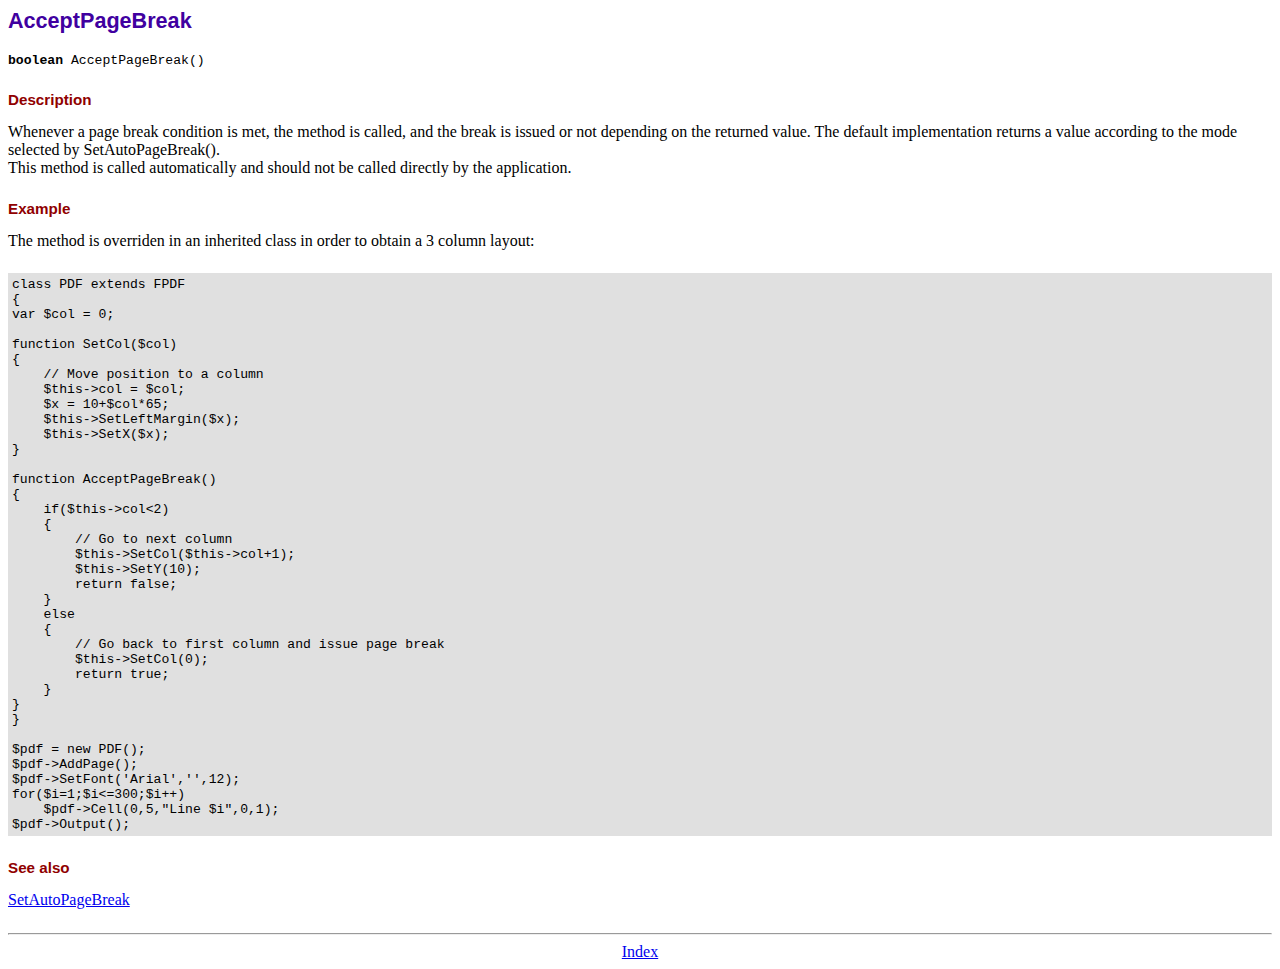
<file: students/libs/doc/acceptpagebreak.htm>
<!DOCTYPE html PUBLIC "-//W3C//DTD HTML 4.01 Transitional//EN">
<html>
<head>
<meta http-equiv="Content-Type" content="text/html; charset=ISO-8859-1">
<title>AcceptPageBreak</title>
<link type="text/css" rel="stylesheet" href="../fpdf.css">
</head>
<body>
<h1>AcceptPageBreak</h1>
<code><b>boolean</b> AcceptPageBreak()</code>
<h2>Description</h2>
Whenever a page break condition is met, the method is called, and the break is issued or not
depending on the returned value. The default implementation returns a value according to the
mode selected by SetAutoPageBreak().
<br>
This method is called automatically and should not be called directly by the application.
<h2>Example</h2>
The method is overriden in an inherited class in order to obtain a 3 column layout:
<div class="doc-source">
<pre><code>class PDF extends FPDF
{
var $col = 0;

function SetCol($col)
{
    // Move position to a column
    $this-&gt;col = $col;
    $x = 10+$col*65;
    $this-&gt;SetLeftMargin($x);
    $this-&gt;SetX($x);
}

function AcceptPageBreak()
{
    if($this-&gt;col&lt;2)
    {
        // Go to next column
        $this-&gt;SetCol($this-&gt;col+1);
        $this-&gt;SetY(10);
        return false;
    }
    else
    {
        // Go back to first column and issue page break
        $this-&gt;SetCol(0);
        return true;
    }
}
}

$pdf = new PDF();
$pdf-&gt;AddPage();
$pdf-&gt;SetFont('Arial','',12);
for($i=1;$i&lt;=300;$i++)
    $pdf-&gt;Cell(0,5,"Line $i",0,1);
$pdf-&gt;Output();</code></pre>
</div>
<h2>See also</h2>
<a href="setautopagebreak.htm">SetAutoPageBreak</a>
<hr style="margin-top:1.5em">
<div style="text-align:center"><a href="index.htm">Index</a></div>
</body>
</html>
</file>
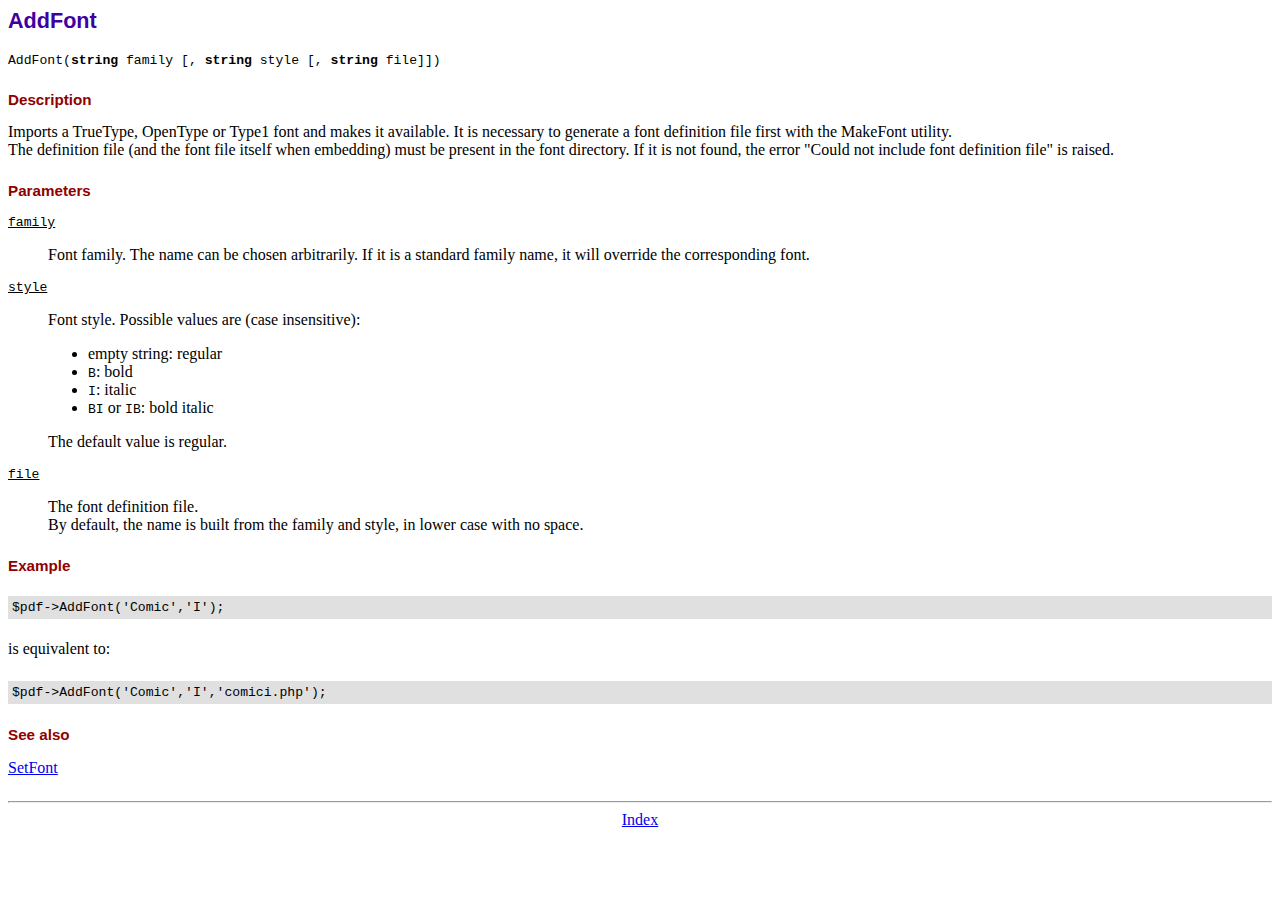
<file: students/libs/doc/addfont.htm>
<!DOCTYPE html PUBLIC "-//W3C//DTD HTML 4.01 Transitional//EN">
<html>
<head>
<meta http-equiv="Content-Type" content="text/html; charset=ISO-8859-1">
<title>AddFont</title>
<link type="text/css" rel="stylesheet" href="../fpdf.css">
</head>
<body>
<h1>AddFont</h1>
<code>AddFont(<b>string</b> family [, <b>string</b> style [, <b>string</b> file]])</code>
<h2>Description</h2>
Imports a TrueType, OpenType or Type1 font and makes it available. It is necessary to generate a font
definition file first with the MakeFont utility.
<br>
The definition file (and the font file itself when embedding) must be present in the font directory.
If it is not found, the error "Could not include font definition file" is raised.
<h2>Parameters</h2>
<dl class="param">
<dt><code>family</code></dt>
<dd>
Font family. The name can be chosen arbitrarily. If it is a standard family name, it will
override the corresponding font.
</dd>
<dt><code>style</code></dt>
<dd>
Font style. Possible values are (case insensitive):
<ul>
<li>empty string: regular</li>
<li><code>B</code>: bold</li>
<li><code>I</code>: italic</li>
<li><code>BI</code> or <code>IB</code>: bold italic</li>
</ul>
The default value is regular.
</dd>
<dt><code>file</code></dt>
<dd>
The font definition file.
<br>
By default, the name is built from the family and style, in lower case with no space.
</dd>
</dl>
<h2>Example</h2>
<div class="doc-source">
<pre><code>$pdf-&gt;AddFont('Comic','I');</code></pre>
</div>
is equivalent to:
<div class="doc-source">
<pre><code>$pdf-&gt;AddFont('Comic','I','comici.php');</code></pre>
</div>
<h2>See also</h2>
<a href="setfont.htm">SetFont</a>
<hr style="margin-top:1.5em">
<div style="text-align:center"><a href="index.htm">Index</a></div>
</body>
</html>
</file>
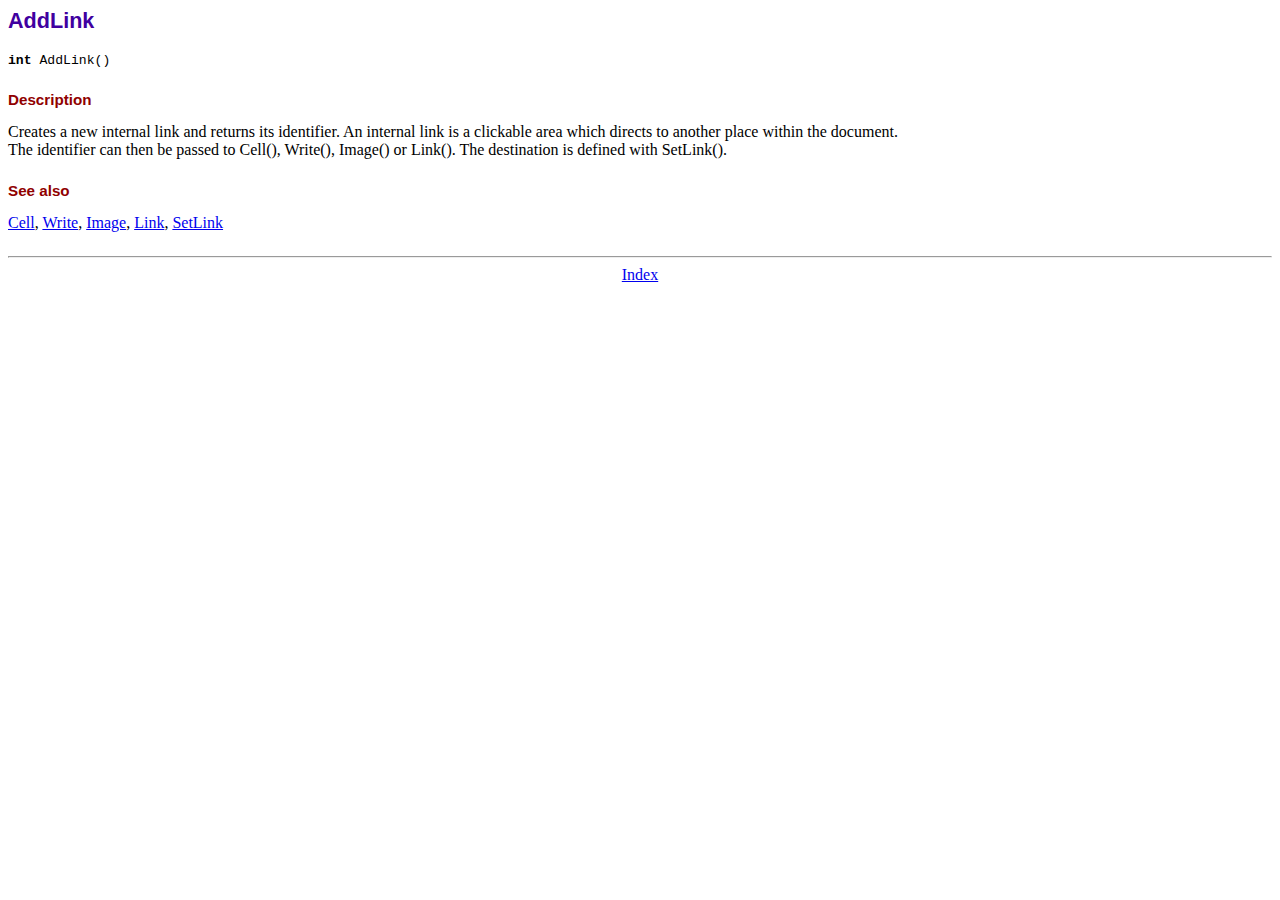
<file: students/libs/doc/addlink.htm>
<!DOCTYPE html PUBLIC "-//W3C//DTD HTML 4.01 Transitional//EN">
<html>
<head>
<meta http-equiv="Content-Type" content="text/html; charset=ISO-8859-1">
<title>AddLink</title>
<link type="text/css" rel="stylesheet" href="../fpdf.css">
</head>
<body>
<h1>AddLink</h1>
<code><b>int</b> AddLink()</code>
<h2>Description</h2>
Creates a new internal link and returns its identifier. An internal link is a clickable area
which directs to another place within the document.
<br>
The identifier can then be passed to Cell(), Write(), Image() or Link(). The destination is
defined with SetLink().
<h2>See also</h2>
<a href="cell.htm">Cell</a>,
<a href="write.htm">Write</a>,
<a href="image.htm">Image</a>,
<a href="link.htm">Link</a>,
<a href="setlink.htm">SetLink</a>
<hr style="margin-top:1.5em">
<div style="text-align:center"><a href="index.htm">Index</a></div>
</body>
</html>
</file>
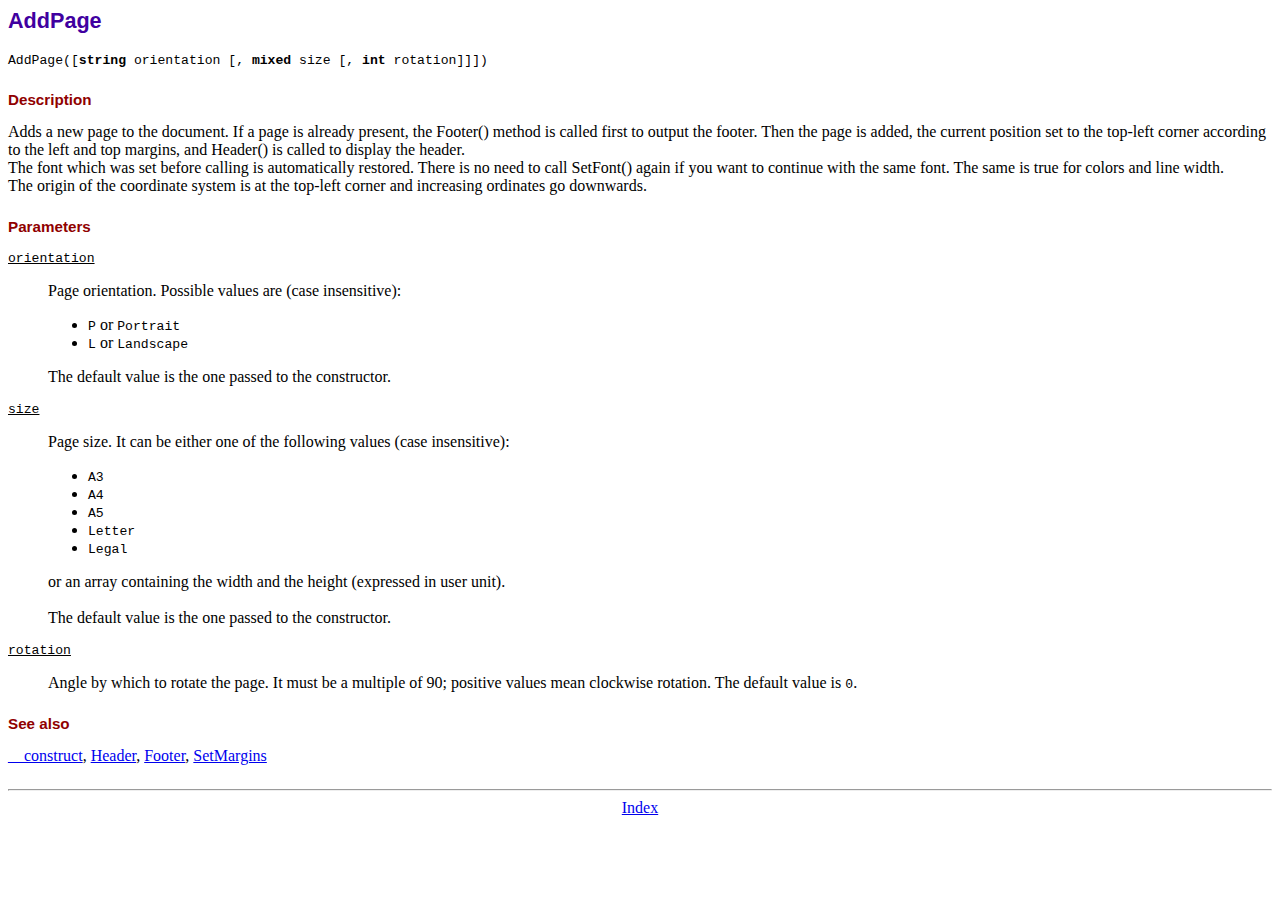
<file: students/libs/doc/addpage.htm>
<!DOCTYPE html PUBLIC "-//W3C//DTD HTML 4.01 Transitional//EN">
<html>
<head>
<meta http-equiv="Content-Type" content="text/html; charset=ISO-8859-1">
<title>AddPage</title>
<link type="text/css" rel="stylesheet" href="../fpdf.css">
</head>
<body>
<h1>AddPage</h1>
<code>AddPage([<b>string</b> orientation [, <b>mixed</b> size [, <b>int</b> rotation]]])</code>
<h2>Description</h2>
Adds a new page to the document. If a page is already present, the Footer() method is called
first to output the footer. Then the page is added, the current position set to the top-left
corner according to the left and top margins, and Header() is called to display the header.
<br>
The font which was set before calling is automatically restored. There is no need to call
SetFont() again if you want to continue with the same font. The same is true for colors and
line width.
<br>
The origin of the coordinate system is at the top-left corner and increasing ordinates go
downwards.
<h2>Parameters</h2>
<dl class="param">
<dt><code>orientation</code></dt>
<dd>
Page orientation. Possible values are (case insensitive):
<ul>
<li><code>P</code> or <code>Portrait</code></li>
<li><code>L</code> or <code>Landscape</code></li>
</ul>
The default value is the one passed to the constructor.
</dd>
<dt><code>size</code></dt>
<dd>
Page size. It can be either one of the following values (case insensitive):
<ul>
<li><code>A3</code></li>
<li><code>A4</code></li>
<li><code>A5</code></li>
<li><code>Letter</code></li>
<li><code>Legal</code></li>
</ul>
or an array containing the width and the height (expressed in user unit).<br>
<br>
The default value is the one passed to the constructor.
</dd>
<dt><code>rotation</code></dt>
<dd>
Angle by which to rotate the page. It must be a multiple of 90; positive values
mean clockwise rotation. The default value is <code>0</code>.
</dd>
</dl>
<h2>See also</h2>
<a href="__construct.htm">__construct</a>,
<a href="header.htm">Header</a>,
<a href="footer.htm">Footer</a>,
<a href="setmargins.htm">SetMargins</a>
<hr style="margin-top:1.5em">
<div style="text-align:center"><a href="index.htm">Index</a></div>
</body>
</html>
</file>
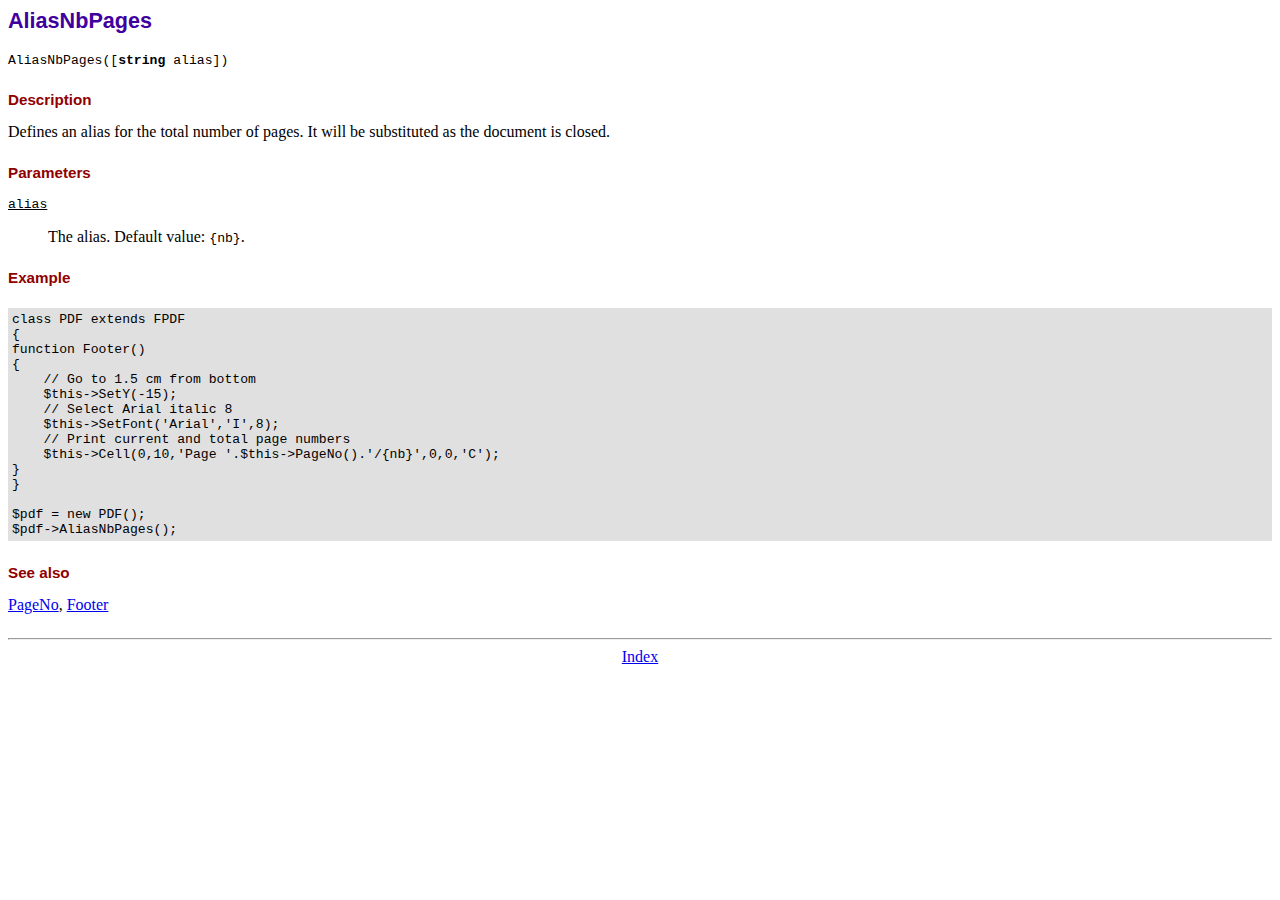
<file: students/libs/doc/aliasnbpages.htm>
<!DOCTYPE html PUBLIC "-//W3C//DTD HTML 4.01 Transitional//EN">
<html>
<head>
<meta http-equiv="Content-Type" content="text/html; charset=ISO-8859-1">
<title>AliasNbPages</title>
<link type="text/css" rel="stylesheet" href="../fpdf.css">
</head>
<body>
<h1>AliasNbPages</h1>
<code>AliasNbPages([<b>string</b> alias])</code>
<h2>Description</h2>
Defines an alias for the total number of pages. It will be substituted as the document is
closed.
<h2>Parameters</h2>
<dl class="param">
<dt><code>alias</code></dt>
<dd>
The alias. Default value: <code>{nb}</code>.
</dd>
</dl>
<h2>Example</h2>
<div class="doc-source">
<pre><code>class PDF extends FPDF
{
function Footer()
{
    // Go to 1.5 cm from bottom
    $this-&gt;SetY(-15);
    // Select Arial italic 8
    $this-&gt;SetFont('Arial','I',8);
    // Print current and total page numbers
    $this-&gt;Cell(0,10,'Page '.$this-&gt;PageNo().'/{nb}',0,0,'C');
}
}

$pdf = new PDF();
$pdf-&gt;AliasNbPages();</code></pre>
</div>
<h2>See also</h2>
<a href="pageno.htm">PageNo</a>,
<a href="footer.htm">Footer</a>
<hr style="margin-top:1.5em">
<div style="text-align:center"><a href="index.htm">Index</a></div>
</body>
</html>
</file>
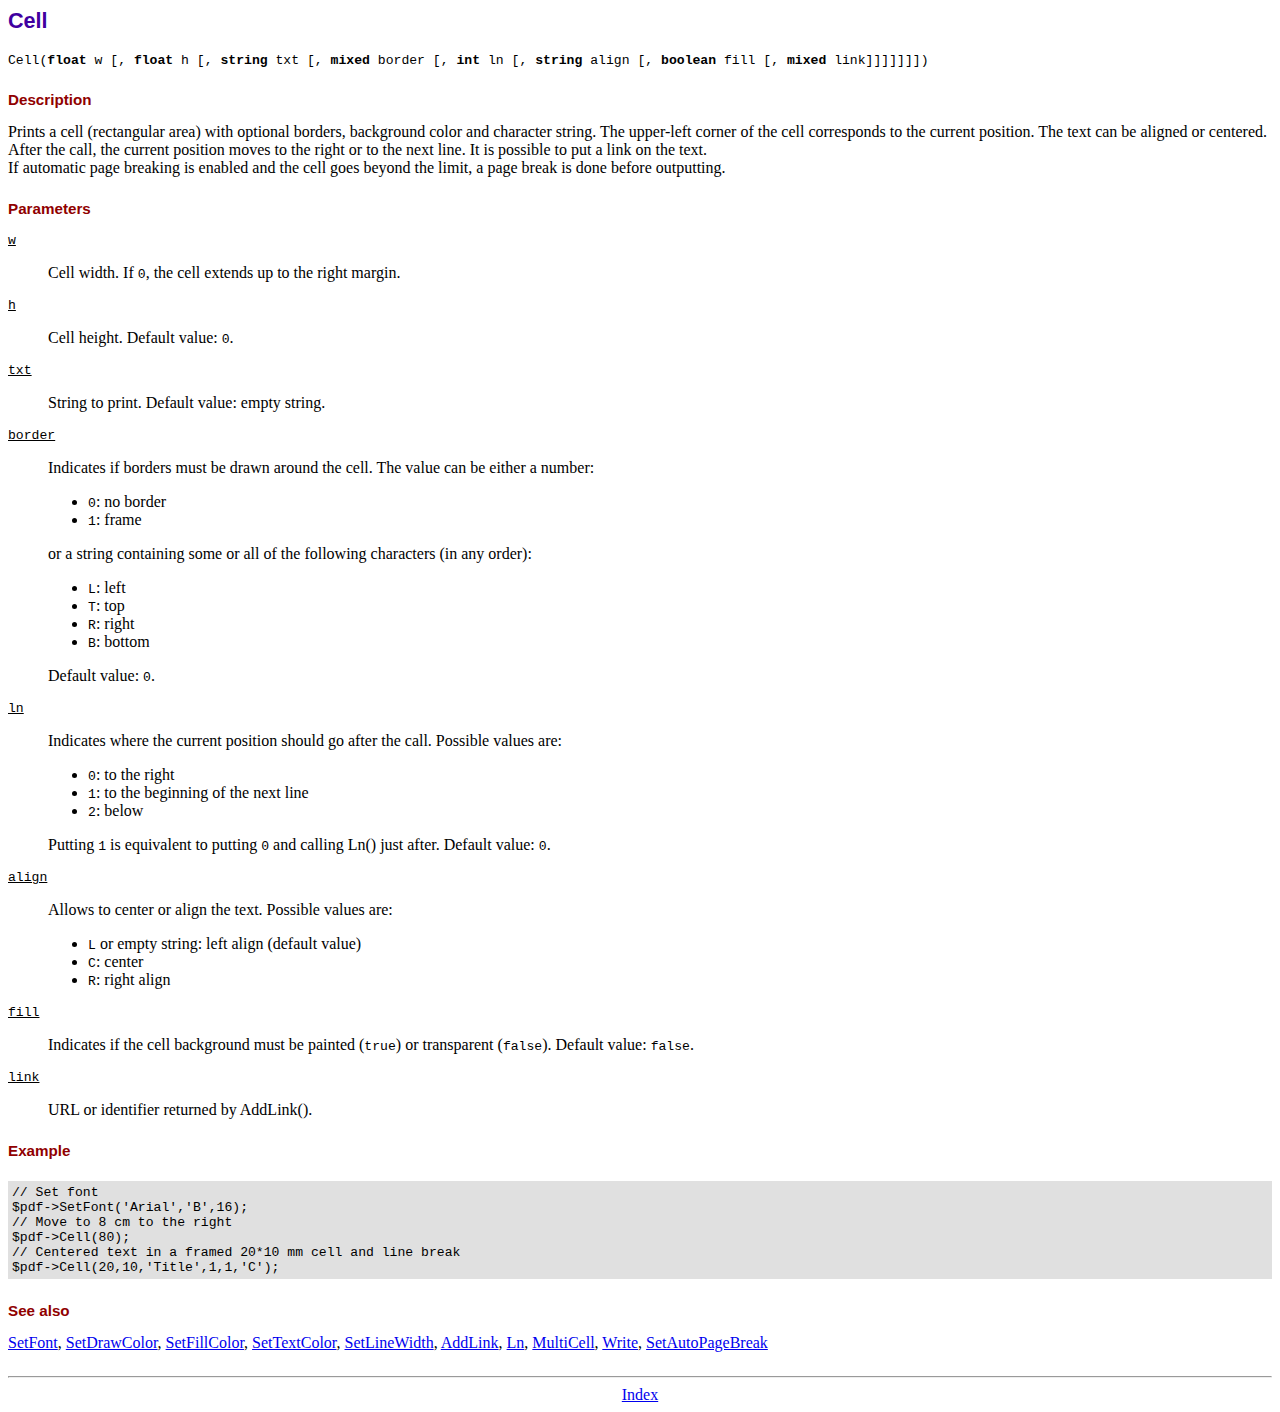
<file: students/libs/doc/cell.htm>
<!DOCTYPE html PUBLIC "-//W3C//DTD HTML 4.01 Transitional//EN">
<html>
<head>
<meta http-equiv="Content-Type" content="text/html; charset=ISO-8859-1">
<title>Cell</title>
<link type="text/css" rel="stylesheet" href="../fpdf.css">
</head>
<body>
<h1>Cell</h1>
<code>Cell(<b>float</b> w [, <b>float</b> h [, <b>string</b> txt [, <b>mixed</b> border [, <b>int</b> ln [, <b>string</b> align [, <b>boolean</b> fill [, <b>mixed</b> link]]]]]]])</code>
<h2>Description</h2>
Prints a cell (rectangular area) with optional borders, background color and character string.
The upper-left corner of the cell corresponds to the current position. The text can be aligned
or centered. After the call, the current position moves to the right or to the next line. It is
possible to put a link on the text.
<br>
If automatic page breaking is enabled and the cell goes beyond the limit, a page break is
done before outputting.
<h2>Parameters</h2>
<dl class="param">
<dt><code>w</code></dt>
<dd>
Cell width. If <code>0</code>, the cell extends up to the right margin.
</dd>
<dt><code>h</code></dt>
<dd>
Cell height.
Default value: <code>0</code>.
</dd>
<dt><code>txt</code></dt>
<dd>
String to print.
Default value: empty string.
</dd>
<dt><code>border</code></dt>
<dd>
Indicates if borders must be drawn around the cell. The value can be either a number:
<ul>
<li><code>0</code>: no border</li>
<li><code>1</code>: frame</li>
</ul>
or a string containing some or all of the following characters (in any order):
<ul>
<li><code>L</code>: left</li>
<li><code>T</code>: top</li>
<li><code>R</code>: right</li>
<li><code>B</code>: bottom</li>
</ul>
Default value: <code>0</code>.
</dd>
<dt><code>ln</code></dt>
<dd>
Indicates where the current position should go after the call. Possible values are:
<ul>
<li><code>0</code>: to the right</li>
<li><code>1</code>: to the beginning of the next line</li>
<li><code>2</code>: below</li>
</ul>
Putting <code>1</code> is equivalent to putting <code>0</code> and calling Ln() just after.
Default value: <code>0</code>.
</dd>
<dt><code>align</code></dt>
<dd>
Allows to center or align the text. Possible values are:
<ul>
<li><code>L</code> or empty string: left align (default value)</li>
<li><code>C</code>: center</li>
<li><code>R</code>: right align</li>
</ul>
</dd>
<dt><code>fill</code></dt>
<dd>
Indicates if the cell background must be painted (<code>true</code>) or transparent (<code>false</code>).
Default value: <code>false</code>.
</dd>
<dt><code>link</code></dt>
<dd>
URL or identifier returned by AddLink().
</dd>
</dl>
<h2>Example</h2>
<div class="doc-source">
<pre><code>// Set font
$pdf-&gt;SetFont('Arial','B',16);
// Move to 8 cm to the right
$pdf-&gt;Cell(80);
// Centered text in a framed 20*10 mm cell and line break
$pdf-&gt;Cell(20,10,'Title',1,1,'C');</code></pre>
</div>
<h2>See also</h2>
<a href="setfont.htm">SetFont</a>,
<a href="setdrawcolor.htm">SetDrawColor</a>,
<a href="setfillcolor.htm">SetFillColor</a>,
<a href="settextcolor.htm">SetTextColor</a>,
<a href="setlinewidth.htm">SetLineWidth</a>,
<a href="addlink.htm">AddLink</a>,
<a href="ln.htm">Ln</a>,
<a href="multicell.htm">MultiCell</a>,
<a href="write.htm">Write</a>,
<a href="setautopagebreak.htm">SetAutoPageBreak</a>
<hr style="margin-top:1.5em">
<div style="text-align:center"><a href="index.htm">Index</a></div>
</body>
</html>
</file>
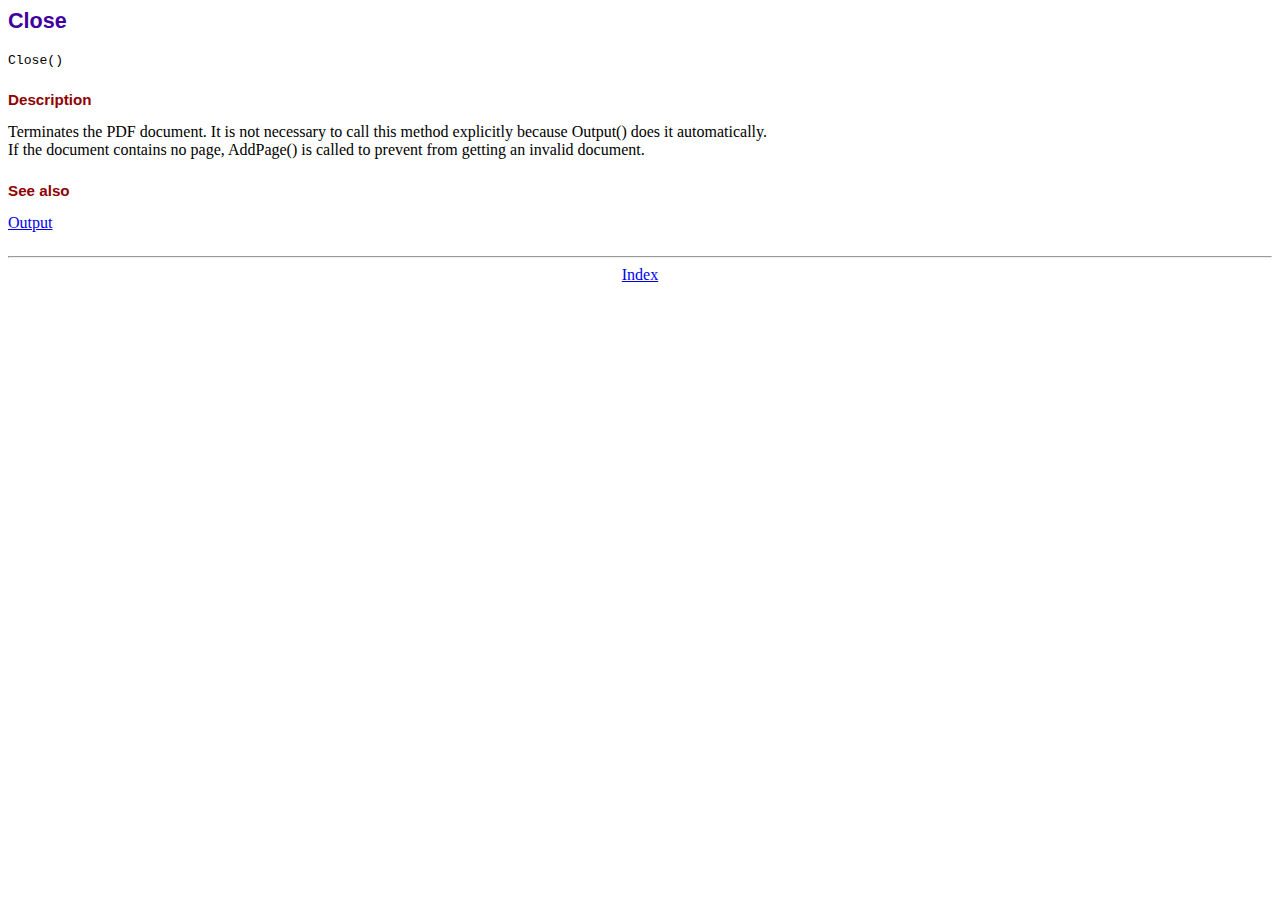
<file: students/libs/doc/close.htm>
<!DOCTYPE html PUBLIC "-//W3C//DTD HTML 4.01 Transitional//EN">
<html>
<head>
<meta http-equiv="Content-Type" content="text/html; charset=ISO-8859-1">
<title>Close</title>
<link type="text/css" rel="stylesheet" href="../fpdf.css">
</head>
<body>
<h1>Close</h1>
<code>Close()</code>
<h2>Description</h2>
Terminates the PDF document. It is not necessary to call this method explicitly because Output()
does it automatically.
<br>
If the document contains no page, AddPage() is called to prevent from getting an invalid document.
<h2>See also</h2>
<a href="output.htm">Output</a>
<hr style="margin-top:1.5em">
<div style="text-align:center"><a href="index.htm">Index</a></div>
</body>
</html>
</file>
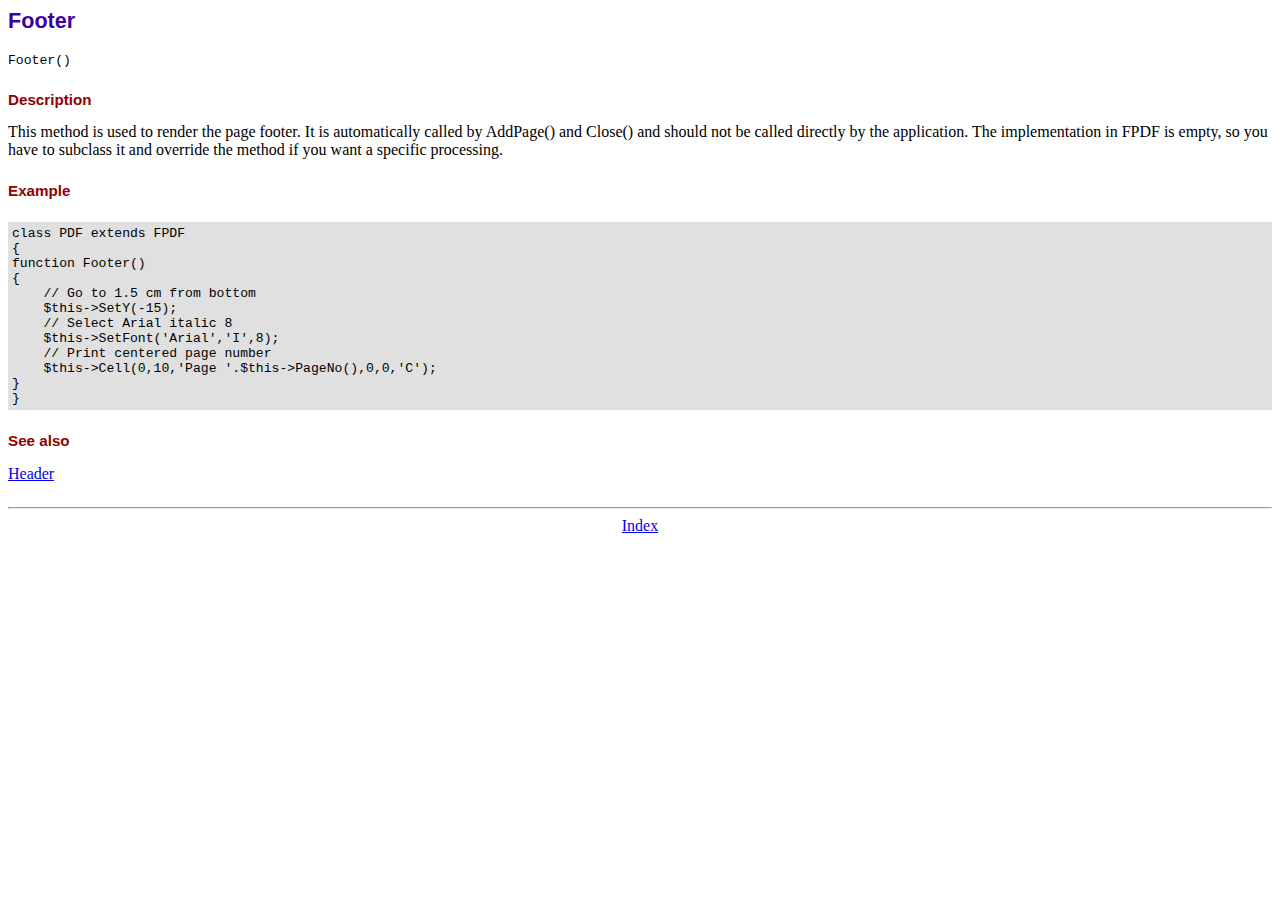
<file: students/libs/doc/footer.htm>
<!DOCTYPE html PUBLIC "-//W3C//DTD HTML 4.01 Transitional//EN">
<html>
<head>
<meta http-equiv="Content-Type" content="text/html; charset=ISO-8859-1">
<title>Footer</title>
<link type="text/css" rel="stylesheet" href="../fpdf.css">
</head>
<body>
<h1>Footer</h1>
<code>Footer()</code>
<h2>Description</h2>
This method is used to render the page footer. It is automatically called by AddPage() and
Close() and should not be called directly by the application. The implementation in FPDF is
empty, so you have to subclass it and override the method if you want a specific processing.
<h2>Example</h2>
<div class="doc-source">
<pre><code>class PDF extends FPDF
{
function Footer()
{
    // Go to 1.5 cm from bottom
    $this-&gt;SetY(-15);
    // Select Arial italic 8
    $this-&gt;SetFont('Arial','I',8);
    // Print centered page number
    $this-&gt;Cell(0,10,'Page '.$this-&gt;PageNo(),0,0,'C');
}
}</code></pre>
</div>
<h2>See also</h2>
<a href="header.htm">Header</a>
<hr style="margin-top:1.5em">
<div style="text-align:center"><a href="index.htm">Index</a></div>
</body>
</html>
</file>
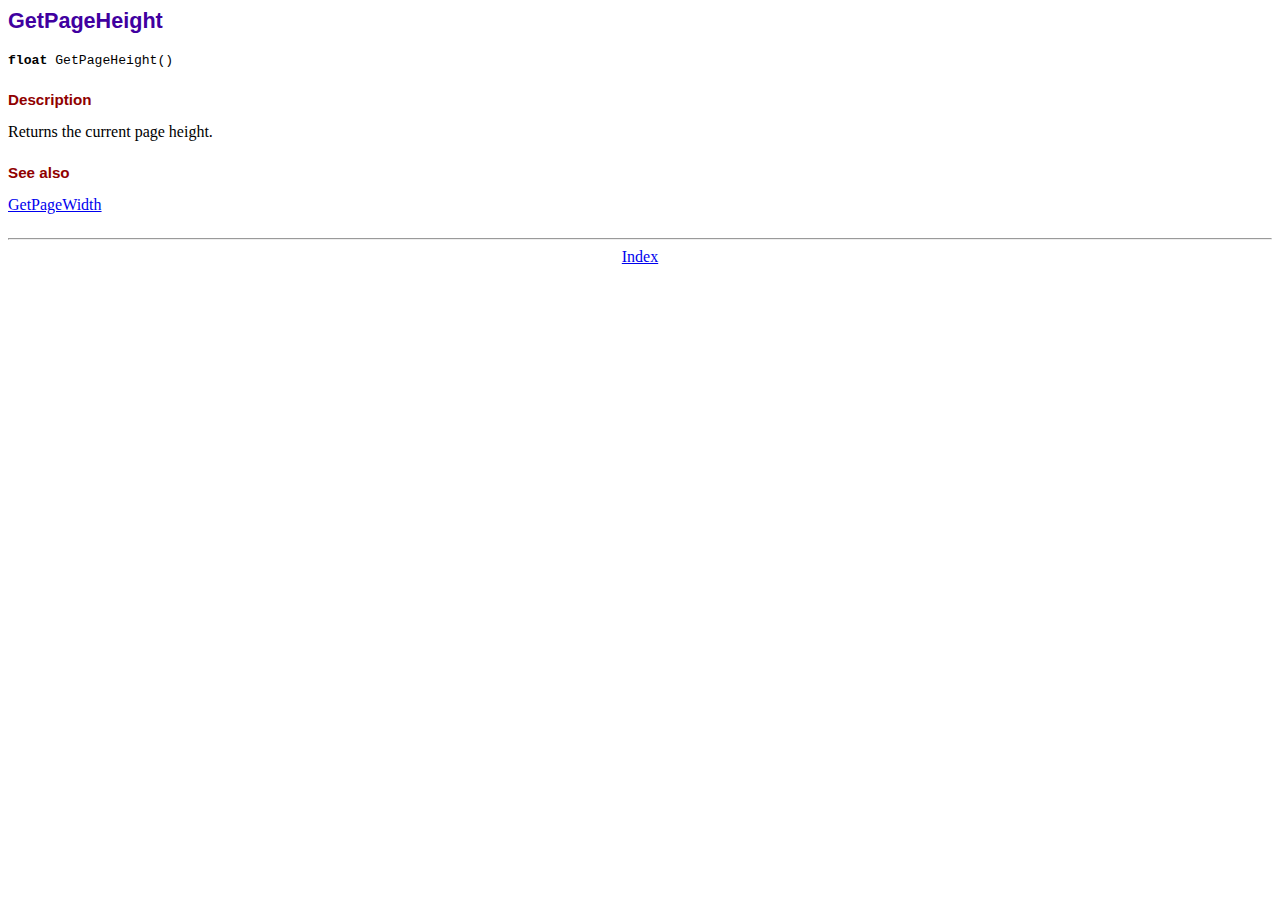
<file: students/libs/doc/getpageheight.htm>
<!DOCTYPE html PUBLIC "-//W3C//DTD HTML 4.01 Transitional//EN">
<html>
<head>
<meta http-equiv="Content-Type" content="text/html; charset=ISO-8859-1">
<title>GetPageHeight</title>
<link type="text/css" rel="stylesheet" href="../fpdf.css">
</head>
<body>
<h1>GetPageHeight</h1>
<code><b>float</b> GetPageHeight()</code>
<h2>Description</h2>
Returns the current page height.
<h2>See also</h2>
<a href="getpagewidth.htm">GetPageWidth</a>
<hr style="margin-top:1.5em">
<div style="text-align:center"><a href="index.htm">Index</a></div>
</body>
</html>
</file>
<file: students/libs/fpdf.css>
body {font-family:"Times New Roman",serif}
h1 {font:bold 135% Arial,sans-serif; color:#4000A0; margin-bottom:0.9em}
h2 {font:bold 95% Arial,sans-serif; color:#900000; margin-top:1.5em; margin-bottom:1em}
dl.param dt {text-decoration:underline}
dl.param dd {margin-top:1em; margin-bottom:1em}
dl.param ul {margin-top:1em; margin-bottom:1em}
tt, code, kbd {font-family:"Courier New",Courier,monospace; font-size:82%}
div.source {margin-top:1.4em; margin-bottom:1.3em}
div.source pre {display:table; border:1px solid #24246A; width:100%; margin:0em; font-family:inherit; font-size:100%}
div.source code {display:block; border:1px solid #C5C5EC; background-color:#F0F5FF; padding:6px; color:#000000}
div.doc-source {margin-top:1.4em; margin-bottom:1.3em}
div.doc-source pre {display:table; width:100%; margin:0em; font-family:inherit; font-size:100%}
div.doc-source code {display:block; background-color:#E0E0E0; padding:4px}
.kw {color:#000080; font-weight:bold}
.str {color:#CC0000}
.cmt {color:#008000}
p.demo {text-align:center; margin-top:-0.9em}
a.demo {text-decoration:none; font-weight:bold; color:#0000CC}
a.demo:link {text-decoration:none; font-weight:bold; color:#0000CC}
a.demo:hover {text-decoration:none; font-weight:bold; color:#0000FF}
a.demo:active {text-decoration:none; font-weight:bold; color:#0000FF}
</file>
